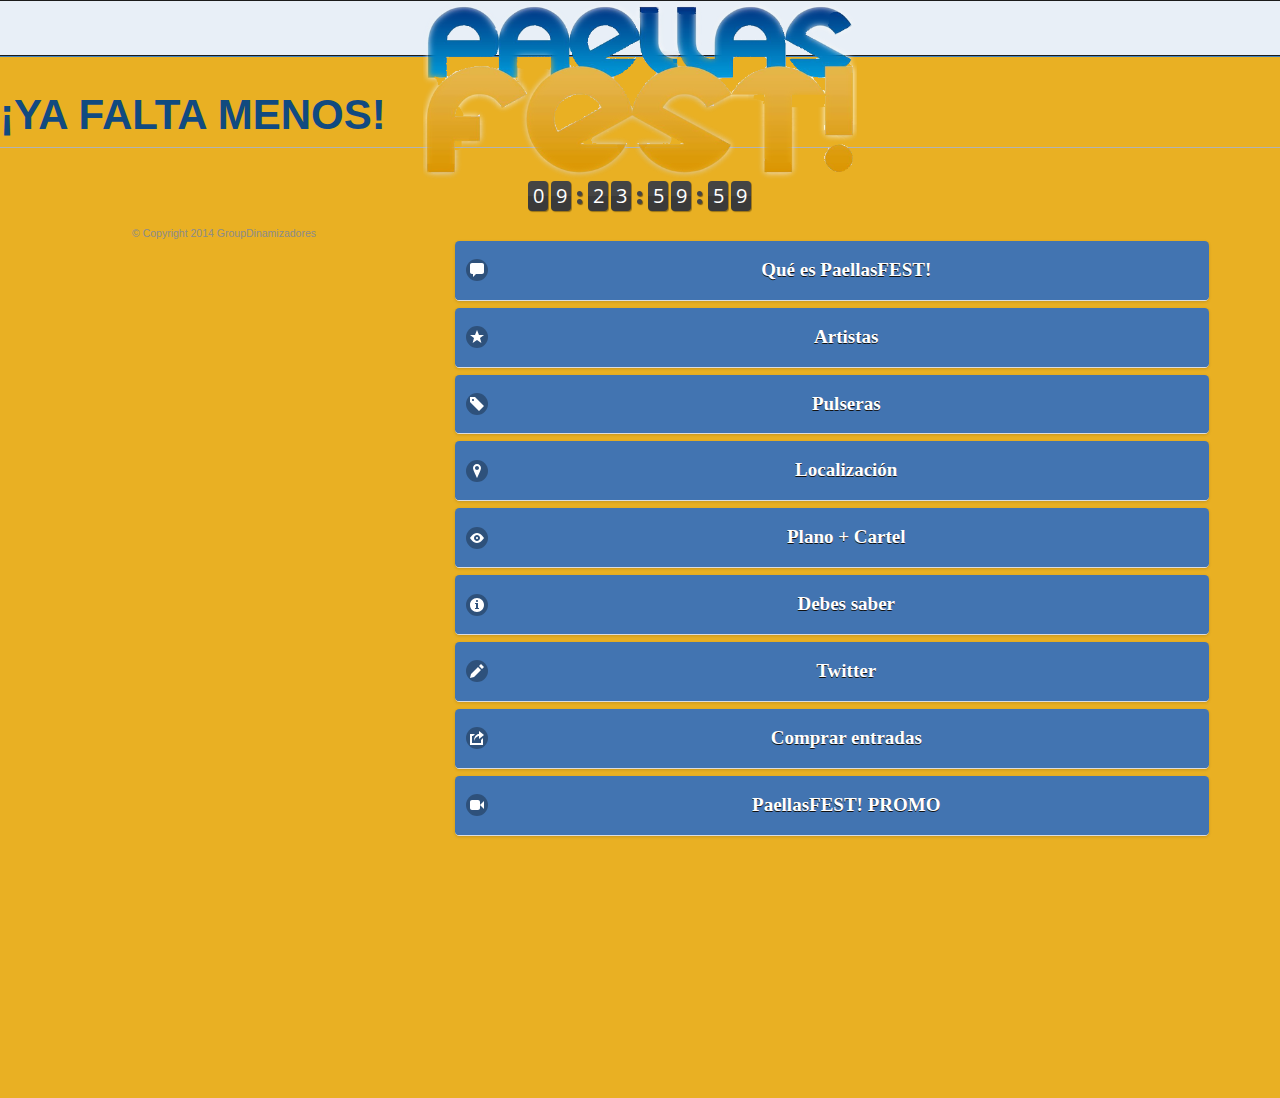
<file: assets/www/index.html>
﻿<!-- Copyright 2014 GroupDinamizadores-->
<!DOCTYPE HTML>
<html>
  <head>
  <meta charset="UTF-8">
    <meta http-equiv="Content-type" name="viewport" content="initial-scale=1.0, maximum-scale=1.0, user-scalable=1, width=device-width">
    <!-- <meta name="viewport" content="width=device-width, height=device-height, initial-scale=1, maximum-scale=3, user-scalable=1"> -->
    <title>PaellasFest!</title>

 	<link rel="stylesheet" href="jquery.mobile/jquery.mobile-1.4.2.min.css" />
	<link rel="stylesheet" href="index.css" /> 
	
	
	
    <script src="jquery.mobile/jquery-1.7.2.min"></script>
	<script src="jquery.mobile/jquery.mobile-1.4.2.js"></script>
	<script type="text/javascript" charset="utf-8" src="phonegap-1.4.1.js"></script>
	<script type="text/javascript" charset="utf-8" src="index.js"></script>
	
	<link rel="stylesheet" href="http://fonts.googleapis.com/css?family=Open+Sans+Condensed:300" />
    <link rel="stylesheet" href="assets/css/styles.css" />
    <link rel="stylesheet" href="assets/countdown/jquery.countdown.css" />
	<script src="assets/countdown/jquery.countdown.js"></script>
	<script src="assets/js/script.js"></script>
	

  
	<!-- CDN Respositories: For production, replace lines above with these uncommented minified versions -->
	<!-- <link rel="stylesheet" href="http://code.jquery.com/mobile/1.1.0/jquery.mobile-1.1.0.min.css" />-->
	<!-- <script src="http://code.jquery.com/jquery-1.7.2.min.js"></script>-->
	<!-- <script src="http://code.jquery.com/mobile/1.1.0/jquery.mobile-1.1.0.min.js"></script>-->
	<!-- Countdown dashboard end -->

						<script language="javascript" type="text/javascript">
							jQuery(document).ready(function() {
								$('#countdown_dashboard').countDown({
									targetDate: {
										'day': 		30,
										'month': 	4,
										'year': 	2014,
										'hour': 	10,
										'min': 		0,
										'sec': 		0
									}
								});
								
							});
						</script>
	</head>
  
  <body onload="init();">
  	<div data-role="page" id="home" class="type-interior" data-theme="e">
		<div data-role="header" data-theme="b" id="header">
			<!-- <h1><span style="color:#7AC5E1">Paellas<span style="color:#DC9908">FEST!</span></h1> -->
			<h1><img src="jquery.mobile/images/logoTopBarLetras.png" height="80%" width="35%"></h1>
		</div>
	
	<div data-role="content" data-theme="c">	
			
			<div class="ui-grid-a" >
			<h2>¡YA FALTA MENOS!</h2>
				<div id="countdown"></div>
			</div>
			
			
			<div class="content-primary">

					<div data-role="controlgroup" data-corners="true" data-theme="a" data-shadow="true">
						<a href="vista.html" data-role="button"  data-icon="comment" id="click-accelerometer" data-transition="slidefade" data-direction="reverse">Qué es PaellasFEST!</a>
						</div><div data-role="controlgroup" data-corners="true" data-theme="a" data-shadow="true">	
						<a href="vista2.html" data-role="button" data-icon="star" id="click-camera" data-transition="slidefade" data-direction="reverse">Artistas</a>
						</div><div data-role="controlgroup" data-corners="true" data-theme="a" data-shadow="true">
						<a href="vista3.html" data-role="button" data-icon="tag" id="click-capture" data-transition="slidefade" data-direction="reverse">Pulseras</a>
						</div><div data-role="controlgroup" data-corners="true" data-theme="a" data-shadow="true">
						<a href="vista4.html" data-role="button" data-icon="location" id="click-compass" data-transition="slidefade" data-direction="reverse">Localización</a>
						</div><div data-role="controlgroup" data-corners="true" data-theme="a" data-shadow="true">
						<a href="vista6.html" data-role="button" data-icon="eye" id="click-feed" data-transition="slidefade" data-direction="reverse">Plano + Cartel</a>
						</div><div data-role="controlgroup" data-corners="true" data-theme="a" data-shadow="true">
						<a href="vista5.html" data-role="button" data-icon="info" id="click-connection" data-transition="slidefade" data-direction="reverse">Debes saber</a>
						</div><div data-role="controlgroup" data-corners="true" data-theme="a" data-shadow="true">
						<a href="vista7.html" data-role="button" data-icon="edit" id="click-connection" data-transition="slidefade" data-direction="reverse">Twitter</a>
						</div><div data-role="controlgroup" data-corners="true" data-theme="a" data-shadow="true">
						<a href="http://profesionales.tivenkia.com/clientes/519/0/0/ea99e7db5211e49a35588e1ef2fbf6e5" data-role="button" data-icon="action" id="click-connection" data-transition="slidefade" data-direction="reverse">Comprar entradas</a>
						</div><div data-role="controlgroup" data-corners="true" data-theme="a" data-shadow="true">
						<a href="https://www.youtube.com/watch?v=yvikbhY2QTw" data-role="button" data-icon="video" id="click-connection" data-transition="slidefade" data-direction="reverse">PaellasFEST! PROMO</a>
					</div>

		</div>
		
			<div id="pie">
					
						<p id="copyright">&copy; Copyright 2014 GroupDinamizadores</p>
					</div>		    					
		
	</div>
		
  </body>
</html>
</file>
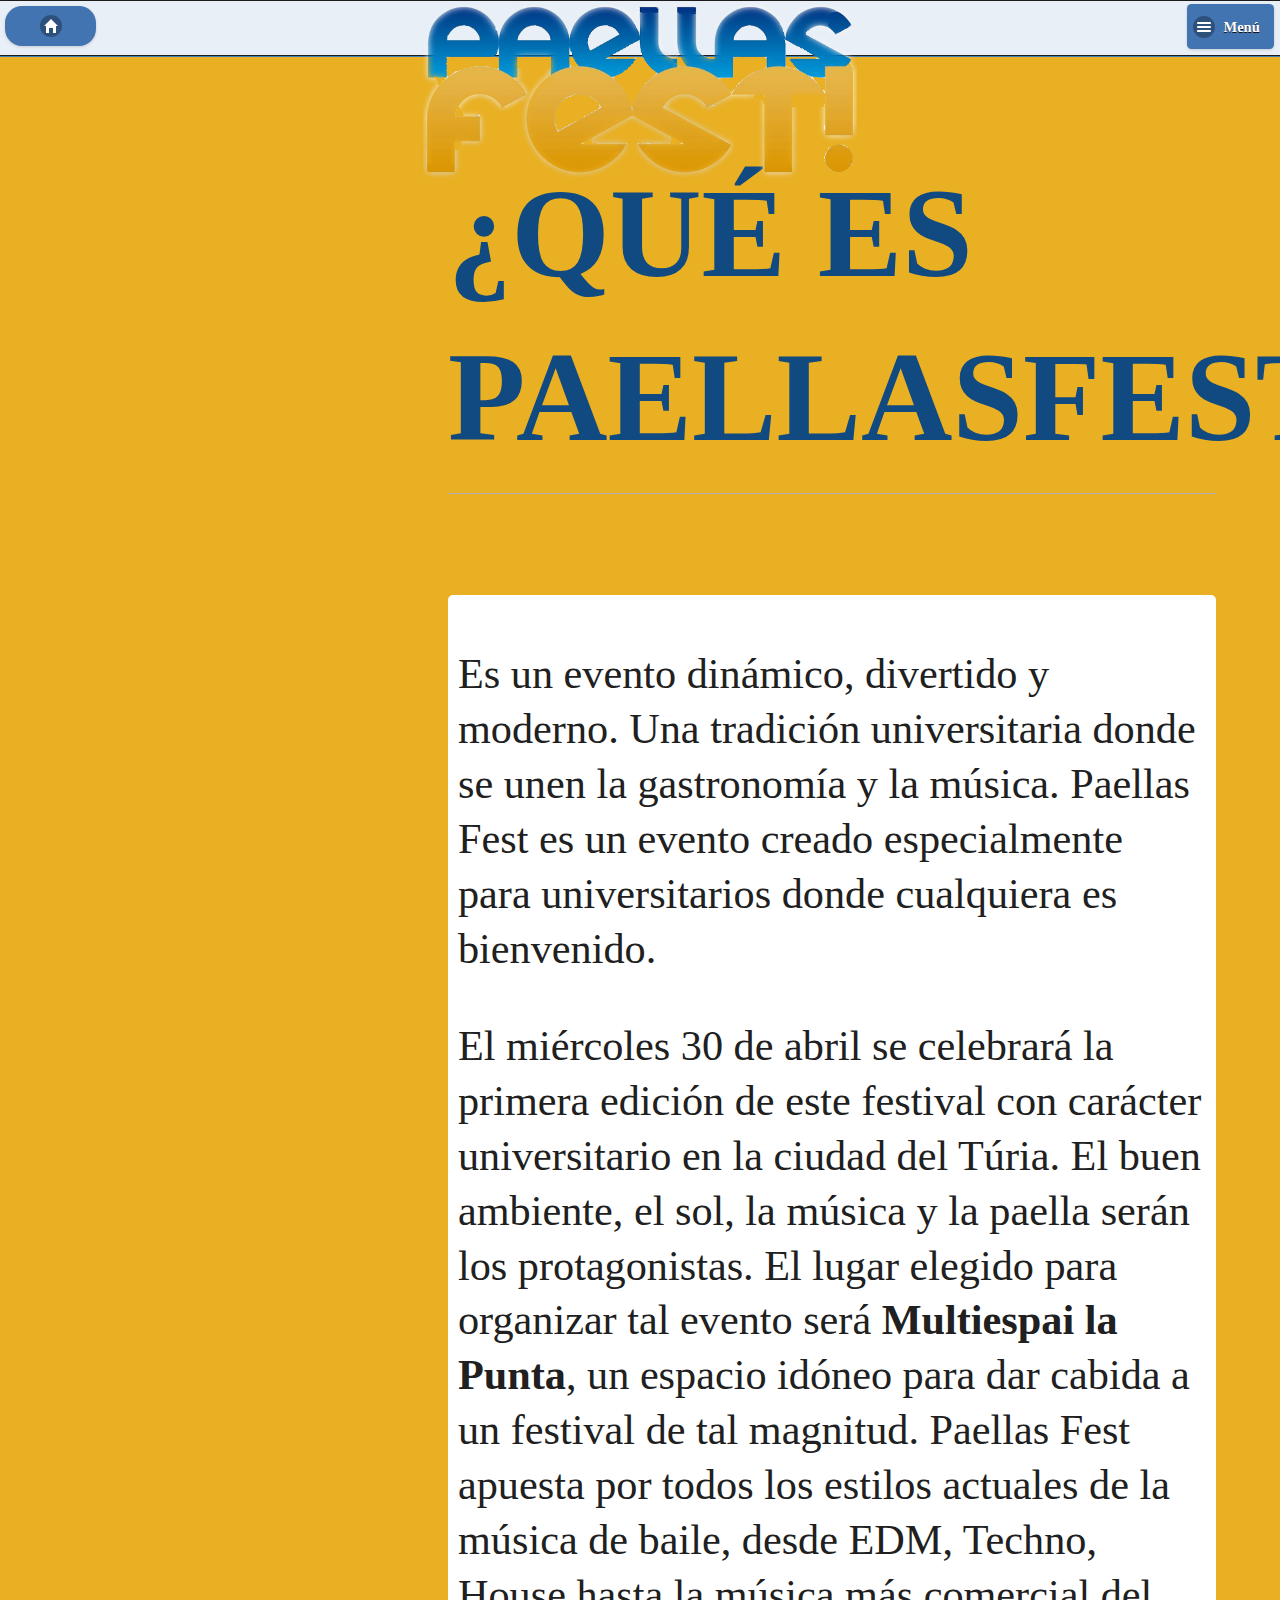
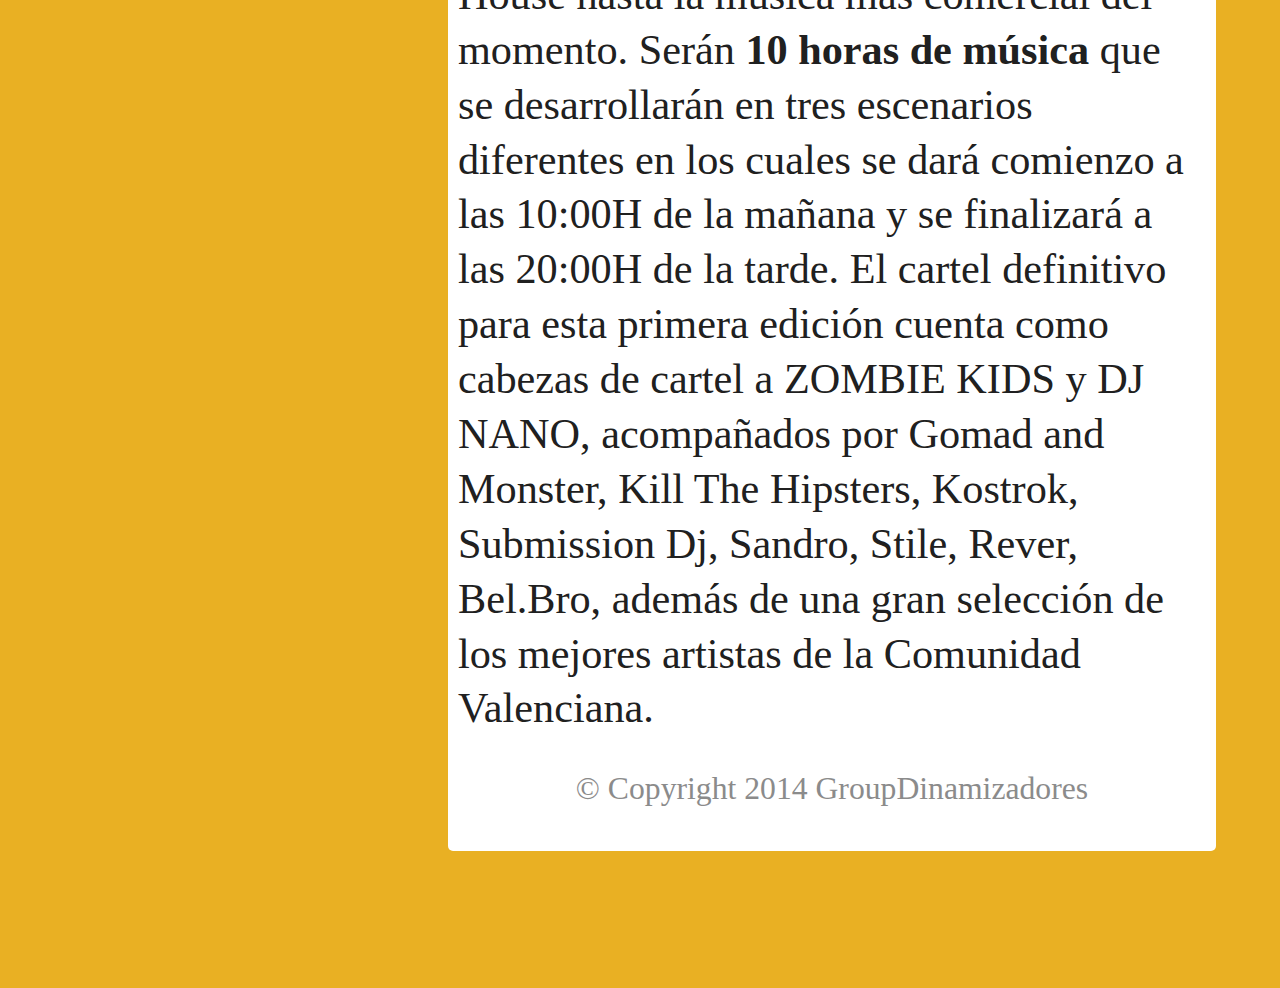
<file: assets/www/vista.html>
﻿<!-- Copyright 2014 GroupDinamizadores-->
<!DOCTYPE HTML>
<html>
  <head>
  <meta charset="UTF-8">
    <meta http-equiv="Content-type" name="viewport" content="initial-scale=1.0, maximum-scale=1.0, user-scalable=1, width=device-width">
    <meta name="viewport" content="width=device-width, height=device-height, initial-scale=1, maximum-scale=3, user-scalable=1">
    <title>PaellasFest!</title>

 	<link rel="stylesheet" href="jquery.mobile/jquery.mobile-1.4.2.min.css" />
	<link rel="stylesheet" href="index.css" /> 

    <script src="jquery.mobile/jquery-1.7.2.min"></script>
	<script src="jquery.mobile/jquery.mobile-1.4.2.js"></script>
	<script type="text/javascript" charset="utf-8" src="phonegap-1.4.1.js"></script>
	<script type="text/javascript" charset="utf-8" src="index.js"></script>
  
	</head>
  <body onload="init();">
	<div data-role="page" id="home" class="type-interior" data-theme="e">
		<div data-role="header" data-theme="b" id="header">
		<h1><img src="jquery.mobile/images/logoTopBarLetras.png" height="80%" width="35%"></h1>
			<!-- <h1><span style="color:#7AC5E1">Paellas<span style="color:#DC9908">FEST!</span></h1> -->
			<a href="index.html" data-icon="home" data-iconpos="notext" id="intro" class="ui-btn-left">intro</a>
			<a href="#navpanel" data-icon="bars" data-iconpos="left" id="bars-button" class="ui-btn-right">Menú</a>
		</div>
		
		<div data-role="content" data-theme="c">			
			<div class="content-secondary">
				
			</div>	
			
			<div data-role="panel" id="navpanel" data-theme="b" data-display="overlay" data-position="right">
						<div data-role="controlgroup" data-corners="false">
						<a href="vista.html" data-role="button"  data-icon="comment" id="click-accelerometer" data-transition="slidefade" data-direction="reverse">Qué es PaellasFEST!</a>
						<a href="vista2.html" data-role="button" data-icon="star" id="click-camera" data-transition="slidefade" data-direction="reverse">Artistas</a>
						<a href="vista3.html" data-role="button" data-icon="tag" id="click-capture" data-transition="slidefade" data-direction="reverse">Pulseras</a>
						<a href="vista4.html" data-role="button" data-icon="location" id="click-compass" data-transition="slidefade" data-direction="reverse">Localización</a>
						<a href="vista6.html" data-role="button" data-icon="eye" id="click-feed" data-transition="slidefade" data-direction="reverse">Plano + Cartel</a>
						<a href="vista5.html" data-role="button" data-icon="info" id="click-connection" data-transition="slidefade" data-direction="reverse">Debes saber</a>
						<a href="vista7.html" data-role="button" data-icon="edit" id="click-connection" data-transition="slidefade" data-direction="reverse">Twitter</a>
						<a href="http://profesionales.tivenkia.com/clientes/519/0/0/ea99e7db5211e49a35588e1ef2fbf6e5" data-role="button" data-icon="action" id="click-connection" data-transition="slidefade" data-direction="reverse">Comprar entradas</a>
						<a href="https://www.youtube.com/watch?v=yvikbhY2QTw" data-role="button" data-icon="video" id="click-connection" data-transition="slidefade" data-direction="reverse">PaellasFEST! PROMO</a>
					</div>
		</div>
		

			<div class="content-primary">

				<div class="api-div" id="api-accelerometer">
					<h2>¿QUÉ ES PAELLASFEST!?</h2>

					<div class="cuadro-blanco">	
						<p>Es un evento dinámico, divertido y moderno. Una tradición universitaria donde se
						unen la gastronomía y la música. Paellas Fest es un evento creado especialmente para 
						universitarios donde cualquiera es bienvenido. </p>
						
						El miércoles 30 de abril se celebrará la primera edición de este festival con carácter 
						universitario en la ciudad del Túria. 
						El buen ambiente, el sol, la música y la paella serán los protagonistas.
						El lugar elegido para organizar tal evento será <b>Multiespai la Punta</b>, un espacio idóneo 
						para dar cabida a un festival de tal magnitud. Paellas Fest apuesta por todos los estilos 
						actuales de la música de baile, desde EDM, Techno, House hasta la música más 
						comercial del momento.
						Serán <b>10 horas de música</b> que se desarrollarán en tres escenarios diferentes en los cuales 
						se dará comienzo a las 10:00H de la mañana y se finalizará a las 20:00H de la tarde.
						El cartel definitivo para esta primera edición cuenta como cabezas de cartel a <span class="cabezascartel">ZOMBIE 
						KIDS y DJ NANO</span>, acompañados por Gomad and Monster, Kill The Hipsters, 
						Kostrok, Submission Dj, Sandro, Stile, Rever, Bel.Bro, además de una gran 
						selección de los mejores artistas de la Comunidad Valenciana.
							
						<div id="pie">
							<p id="copyright">&copy; Copyright 2014 GroupDinamizadores</p>
						</div>
					</div>
				</div>

				</div>

  </body>
  </html>
</file>
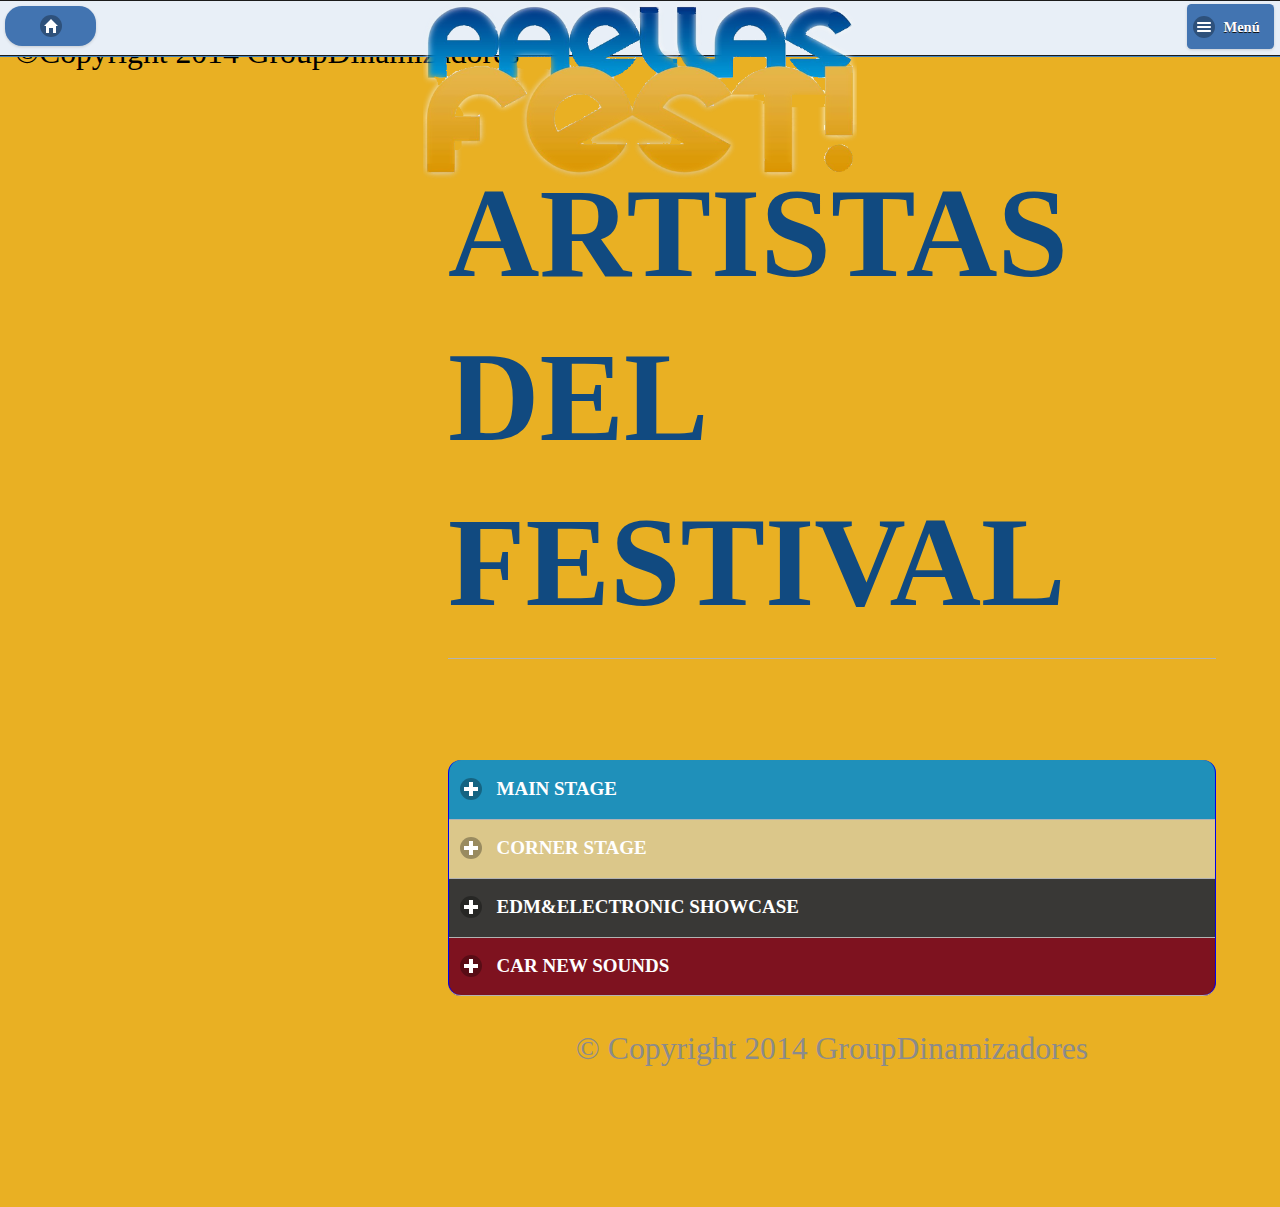
<file: assets/www/vista2.html>
﻿<!-- Copyright 2014 GroupDinamizadores-->
<!DOCTYPE HTML>
<html>
  <head>
  <meta charset="UTF-8">
    <meta http-equiv="Content-type" name="viewport" content="initial-scale=1.0, maximum-scale=1.0, user-scalable=1, width=device-width">
    <meta name="viewport" content="width=device-width, height=device-height, initial-scale=1, maximum-scale=3, user-scalable=1">
    <title>PaellasFest!</title>

 	<link rel="stylesheet" href="jquery.mobile/jquery.mobile-1.4.2.min.css" />
	<link rel="stylesheet" href="index.css" /> 

    <script src="jquery.mobile/jquery-1.7.2.min"></script>
	<script src="jquery.mobile/jquery.mobile-1.4.2.js"></script>
	<script type="text/javascript" charset="utf-8" src="phonegap-1.4.1.js"></script>
	<script type="text/javascript" charset="utf-8" src="index.js"></script>
  
	<!-- CDN Respositories: For production, replace lines above with these uncommented minified versions -->
	<!-- <link rel="stylesheet" href="http://code.jquery.com/mobile/1.1.0/jquery.mobile-1.1.0.min.css" />-->
	<!-- <script src="http://code.jquery.com/jquery-1.7.2.min.js"></script>-->
	<!-- <script src="http://code.jquery.com/mobile/1.1.0/jquery.mobile-1.1.0.min.js"></script>-->
	</head>
  <body onload="init();">
	<div data-role="page" id="home" class="type-interior" data-theme="e">
		<div data-role="header" data-theme="b" id="header">
			<h1><img src="jquery.mobile/images/logoTopBarLetras.png" height="80%" width="35%"></h1>
			<!-- <h1><span style="color:#7AC5E1">Paellas<span style="color:#DC9908">FEST!</span></h1> -->
			<a href="index.html" data-icon="home" data-iconpos="notext" id="intro" class="ui-btn-left">intro</a>
			<a href="#navpanel" data-icon="bars" data-iconpos="left" id="bars-button" class="ui-btn-right">Menú</a>
		</div>
		
		<div data-role="content" data-theme="c">			
			<div class="content-secondary">
				
			</div>	
			
			<div data-role="panel" id="navpanel" data-theme="b" data-display="overlay" data-position="right">
					<div data-role="controlgroup" data-corners="false">
						<a href="vista.html" data-role="button"  data-icon="comment" id="click-accelerometer" data-transition="slidefade" data-direction="reverse">Qué es PaellasFEST!</a>
						<a href="vista2.html" data-role="button" data-icon="star" id="click-camera" data-transition="slidefade" data-direction="reverse">Artistas</a>
						<a href="vista3.html" data-role="button" data-icon="tag" id="click-capture" data-transition="slidefade" data-direction="reverse">Pulseras</a>
						<a href="vista4.html" data-role="button" data-icon="location" id="click-compass" data-transition="slidefade" data-direction="reverse">Localización</a>
						<a href="vista6.html" data-role="button" data-icon="eye" id="click-feed" data-transition="slidefade" data-direction="reverse">Plano + Cartel</a>
						<a href="vista5.html" data-role="button" data-icon="info" id="click-connection" data-transition="slidefade" data-direction="reverse">Debes saber</a>
						<a href="vista7.html" data-role="button" data-icon="edit" id="click-connection" data-transition="slidefade" data-direction="reverse">Twitter</a>
						<a href="http://profesionales.tivenkia.com/clientes/519/0/0/ea99e7db5211e49a35588e1ef2fbf6e5" data-role="button" data-icon="action" id="click-connection" data-transition="slidefade" data-direction="reverse">Comprar entradas</a>
						<a href="https://www.youtube.com/watch?v=yvikbhY2QTw" data-role="button" data-icon="video" id="click-connection" data-transition="slidefade" data-direction="reverse">PaellasFEST! PROMO</a>
					</div>
		</div>

			<div class="content-primary">

				<div class="api-div" id="api-camera">
					<h2>ARTISTAS DEL FESTIVAL</h2>
					
					<div data-role="collapsibleset" >
						<div data-role="collapsible" class="mainstage" >
							<h2><span style="color:white;">MAIN STAGE</span></h2>
							<ul data-role="listview" data-icon="info" data-theme="a">
								<li>
									<a href="#">
									<img src="jquery.mobile/images/main stage/THEZOMBIEKIDS.jpg">
									<h3>The Zombie Kids</h3>
									<p>Estilo: Dubstep</p>
									</a>
								</li>
							</ul>
							<ul data-role="listview" data-icon="info" data-theme="a">
								<li>
									<a href="#">
									<img src="jquery.mobile/images/main stage/DJNANO.jpg">
									<h3>DJ Nano</h3>
									<p>Estilo: Tecno-House</p>
									</a>
								</li>
							</ul>
							<ul data-role="listview" data-icon="info" data-theme="a">
								<li>
									<a href="#">
									<img src="jquery.mobile/images/main stage/GOMAD&MONSTER.jpg">
									<h3>Gomad&amp;Monster</h3>
									<p>Estilo: Dubstep</p>
									</a>
								</li>
							</ul>
							<ul data-role="listview" data-icon="info" data-theme="a">
								<li>
									<a href="#">
									<img src="jquery.mobile/images/main stage/KILLTHEHIPSTERS.jpg">
									<h3>Kill The Hipsters</h3>
									<p>Estilo: Electro-House</p>
									</a>
								</li>
							</ul>
							<ul data-role="listview" data-icon="info" data-theme="a">
								<li>
									<a href="#">
									<img src="jquery.mobile/images/main stage/KOSTROK-B.jpg">
									<h3>Kostrok</h3>
									<p>Estilo: Progressive House</p>
									</a>
								</li>
							</ul>
							<ul data-role="listview" data-icon="info" data-theme="a">
								<li>
									<a href="#">
									<img src="jquery.mobile/images/main stage/SUBMISSIONDJ.jpg">
									<h3>Submission DJ</h3>
									<p>Estilo: EDM</p>
									</a>
								</li>
							</ul>
							<ul data-role="listview" data-icon="info" data-theme="a">
								<li>
									<a href="#">
									<img src="jquery.mobile/images/main stage/SANDRO-B.jpg">
									<h3>Sandro</h3>
									<p>Estilo: EDM</p>
									</a>
								</li>
							</ul>
							<ul data-role="listview" data-icon="info" data-theme="a">
								<li>
									<a href="#">
									<img src="jquery.mobile/images/main stage/STILE.jpg">
									<h3>Stile</h3>
									<p>Estilo: EDM</p>
									</a>
								</li>
							</ul>
							<ul data-role="listview" data-icon="info" data-theme="a">
								<li>
									<a href="#">
									<img src="jquery.mobile/images/main stage/REVERDJ.jpg">
									<h3>Rever</h3>
									<p>Estilo: EDM</p>
									</a>
								</li>
							</ul>
							<ul data-role="listview" data-icon="info" data-theme="a">
								<li>
									<a href="#">
									<img src="jquery.mobile/images/main stage/HANGOVERSDJ.jpg">
									<h3>Hangovers</h3>
									<p>Estilo: EDM Comercial</p>
									</a>
								</li>
							</ul>
							<ul data-role="listview" data-icon="info" data-theme="a">
								<li>
									<a href="#">
									<img src="jquery.mobile/images/main stage/BRIAN VAN ANDEL.jpg">
									<h3>Brian Van Andel</h3>
									<p>Estilo: EDM Comercial</p>
									</a>
								</li>
							</ul>
						</div>
						<div data-role="collapsible" class="cornerstage">
							<h2><span style="color:white;">CORNER STAGE</span></h2>
							<ul data-role="listview" data-icon="info" data-theme="a">
								<li>
									<a href="#">
									<img src="jquery.mobile/images/corner stage/LORYMONEY.jpg">
									<h3>Lory Money</h3>
									<p>Estilo: Speaker</p>
									</a>
								</li>
							</ul>
							<ul data-role="listview" data-icon="info" data-theme="a">
								<li>
									<a href="#">
									<img src="jquery.mobile/images/corner stage/MIGUEPACHANGA.jpg">
									<h3>Migue Pachanga</h3>
									<p>Estilo: Pachanga</p>
									</a>
								</li>
							</ul>
							<ul data-role="listview" data-icon="info" data-theme="a">
								<li>
									<a href="#">
									<img src="jquery.mobile/images/corner stage/GERMANSALAZAR.jpg">
									<h3>German Salazar</h3>
									<p>Estilo: Musica Comercial</p>
									</a>
								</li>
							</ul>
							<ul data-role="listview" data-icon="info" data-theme="a">
								<li>
									<a href="#">
									<img src="jquery.mobile/images/corner stage/FERCHOENERGY.jpg">
									<h3>Fercho Energy</h3>
									<p>Estilo: Comercial</p>
									</a>
								</li>
							</ul>
							<ul data-role="listview" data-icon="info" data-theme="a">
								<li>
									<a href="#">
									<img src="jquery.mobile/images/corner stage/DJANGEL.jpg">
									<h3>DJ Angel</h3>
									<p>Estilo: Comercial</p>
									</a>
								</li>
							</ul>
							<ul data-role="listview" data-icon="info" data-theme="a">
								<li>
									<a href="#">
									<img src="jquery.mobile/images/corner stage/DJANGEL.jpg">
									<h3>Peter Loohan Piqueras</h3>
									<p>Estilo: Pachanga</p>
									</a>
								</li>
							</ul>
						</div>
						<div data-role="collapsible" class="edm">
							<h2><span style="color:white;">EDM&amp;ELECTRONIC SHOWCASE</span></h2>
							<ul data-role="listview" data-icon="info" data-theme="a">
								<li>
									<a href="#">
									<img src="jquery.mobile/images/edm&electronic/BELBRO.jpeg">
									<h3>Bel.Bro</h3>
									<p>Estilo: TecHouse/Tecno</p>
									</a>
								</li>
							</ul>
							<ul data-role="listview" data-icon="info" data-theme="a">
								<li>
									<a href="#">
									<img src="jquery.mobile/images/edm&electronic/AARON GEHRIG.jpg">
									<h3>Aaron Gehrig</h3>
									<p>Estilo: TecHouse/Tecno</p>
									</a>
								</li>
							</ul>
							<ul data-role="listview" data-icon="info" data-theme="a">
								<li>
									<a href="#">
									<img src="jquery.mobile/images/edm&electronic/RECHO.jpg">
									<h3>Recho</h3>
									<p>Estilo: EDM</p>
									</a>
								</li>
							</ul>
							<ul data-role="listview" data-icon="info" data-theme="a">
								<li>
									<a href="#">
									<img src="jquery.mobile/images/edm&electronic/BLUEDUCKS.jpg">
									<h3>Blueducks</h3>
									<p>Estilo: EDM</p>
									</a>
								</li>
							</ul>
							<ul data-role="listview" data-icon="info" data-theme="a">
								<li>
									<a href="#">
									<img src="jquery.mobile/images/edm&electronic/HOODKID.jpg">
									<h3>Hoodkid</h3>
									<p>Estilo: EDM</p>
									</a>
								</li>
							</ul>
							<ul data-role="listview" data-icon="info" data-theme="a">
								<li>
									<a href="#">
									<img src="jquery.mobile/images/edm&electronic/RAULALTALAGUERRI.jpg">
									<h3>Raul Altalaguerri</h3>
									<p>Estilo: EDM</p>
									</a>
								</li>
							</ul>
							<ul data-role="listview" data-icon="info" data-theme="a">
								<li>
									<a href="#">
									<img src="jquery.mobile/images/edm&electronic/BITTENNIPLES.jpg">
									<h3>Bitten Nipples</h3>
									<p>Estilo: EDM</p>
									</a>
								</li>
							</ul>
						</div>
						<div data-role="collapsible" class="undergroundcar">
							<h2><span style="color:white;">CAR NEW SOUNDS</span></h2>
							<ul data-role="listview" data-icon="info" data-theme="a">
								<li>
									<a href="#">
									<img src="jquery.mobile/images/underground car/ANIMALDISASTER.jpg">
									<h3>Animal Disaster</h3>
									<p>Estilo: EDM</p>
									</a>
								</li>
							</ul>
							<ul data-role="listview" data-icon="info" data-theme="a">
								<li>
									<a href="#">
									<img src="jquery.mobile/images/underground car/B2B 3HANDED.jpg">
									<h3>3Handed</h3>
									<p>Estilo: EDM</p>
									</a>
								</li>
							</ul>
							<ul data-role="listview" data-icon="info" data-theme="a">
								<li>
									<a href="#">
									<img src="jquery.mobile/images/underground car/ALEXANDER RISE.jpg">
									<h3>Alexandre Rise</h3>
									<p>Estilo: EDM</p>
									</a>
								</li>
							</ul>
							<ul data-role="listview" data-icon="info" data-theme="a">
								<li>
									<a href="#">
									<img src="jquery.mobile/images/underground car/HERBI.jpg">
									<h3>Herbi</h3>
									<p>Estilo: EDM</p>
									</a>
								</li>
							</ul>
							<ul data-role="listview" data-icon="info" data-theme="a">
								<li>
									<a href="#">
									<img src="jquery.mobile/images/underground car/CARLMIKE.jpeg">
									<h3>Carl Mike</h3>
									<p>Estilo: EDM</p>
									</a>
								</li>
							</ul>
							<ul data-role="listview" data-icon="info" data-theme="a">
								<li>
									<a href="#">
									<img src="jquery.mobile/images/underground car/IVANHERRERA.jpg">
									<h3>Ivan Herrera</h3>
									<p>Estilo: EDM</p>
									</a>
								</li>
							</ul>
							<ul data-role="listview" data-icon="info" data-theme="a">
								<li>
									<a href="#">
									<img src="jquery.mobile/images/underground car/IDIEM.jpg">
									<h3>Idiem</h3>
									<p>Estilo: EDM</p>
									</a>
								</li>
							</ul>
							<ul data-role="listview" data-icon="info" data-theme="a">
								<li>
									<a href="#">
									<img src="jquery.mobile/images/underground car/ANTIYOUTH.jpg">
									<h3>Antiyouth</h3>
									<p>Estilo: EDM</p>
									</a>
								</li>
							</ul>
							<ul data-role="listview" data-icon="info" data-theme="a">
								<li>
									<a href="#">
									<img src="jquery.mobile/images/underground car/LLORET.jpg">
									<h3>Lloret</h3>
									<p>Estilo: EDM</p>
									</a>
								</li>
							</ul>
						</div>
					</div>
	
				<div id="pie">
						<p id="copyright">&copy; Copyright 2014 GroupDinamizadores</p>
					</div>		  
				</div>

				
				
				</div>
				</div>

			</div>
	<div data-role="footer" data-position="fixed" class="footer-docs" data-theme="b">
		<p>&copy;Copyright 2014 GroupDinamizadores</p>
	</div>
  </body>
  </html>
</file>
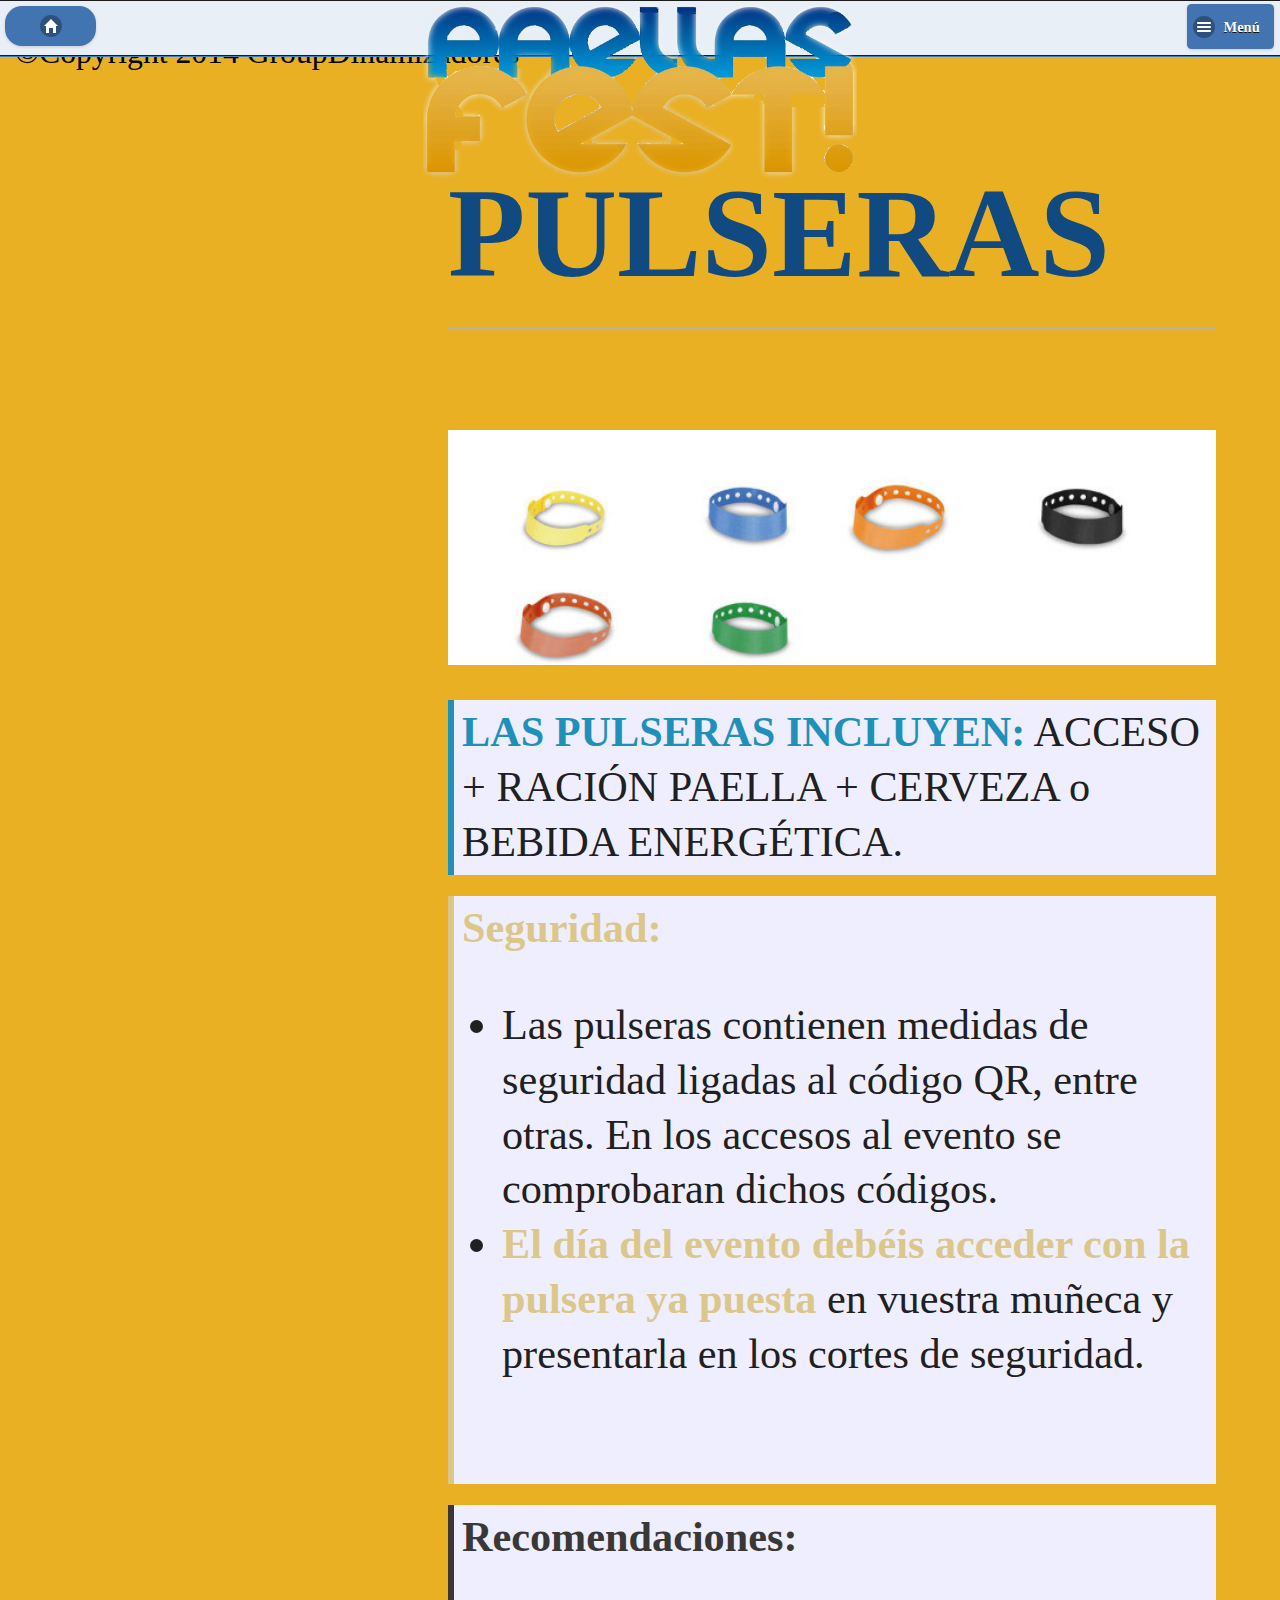
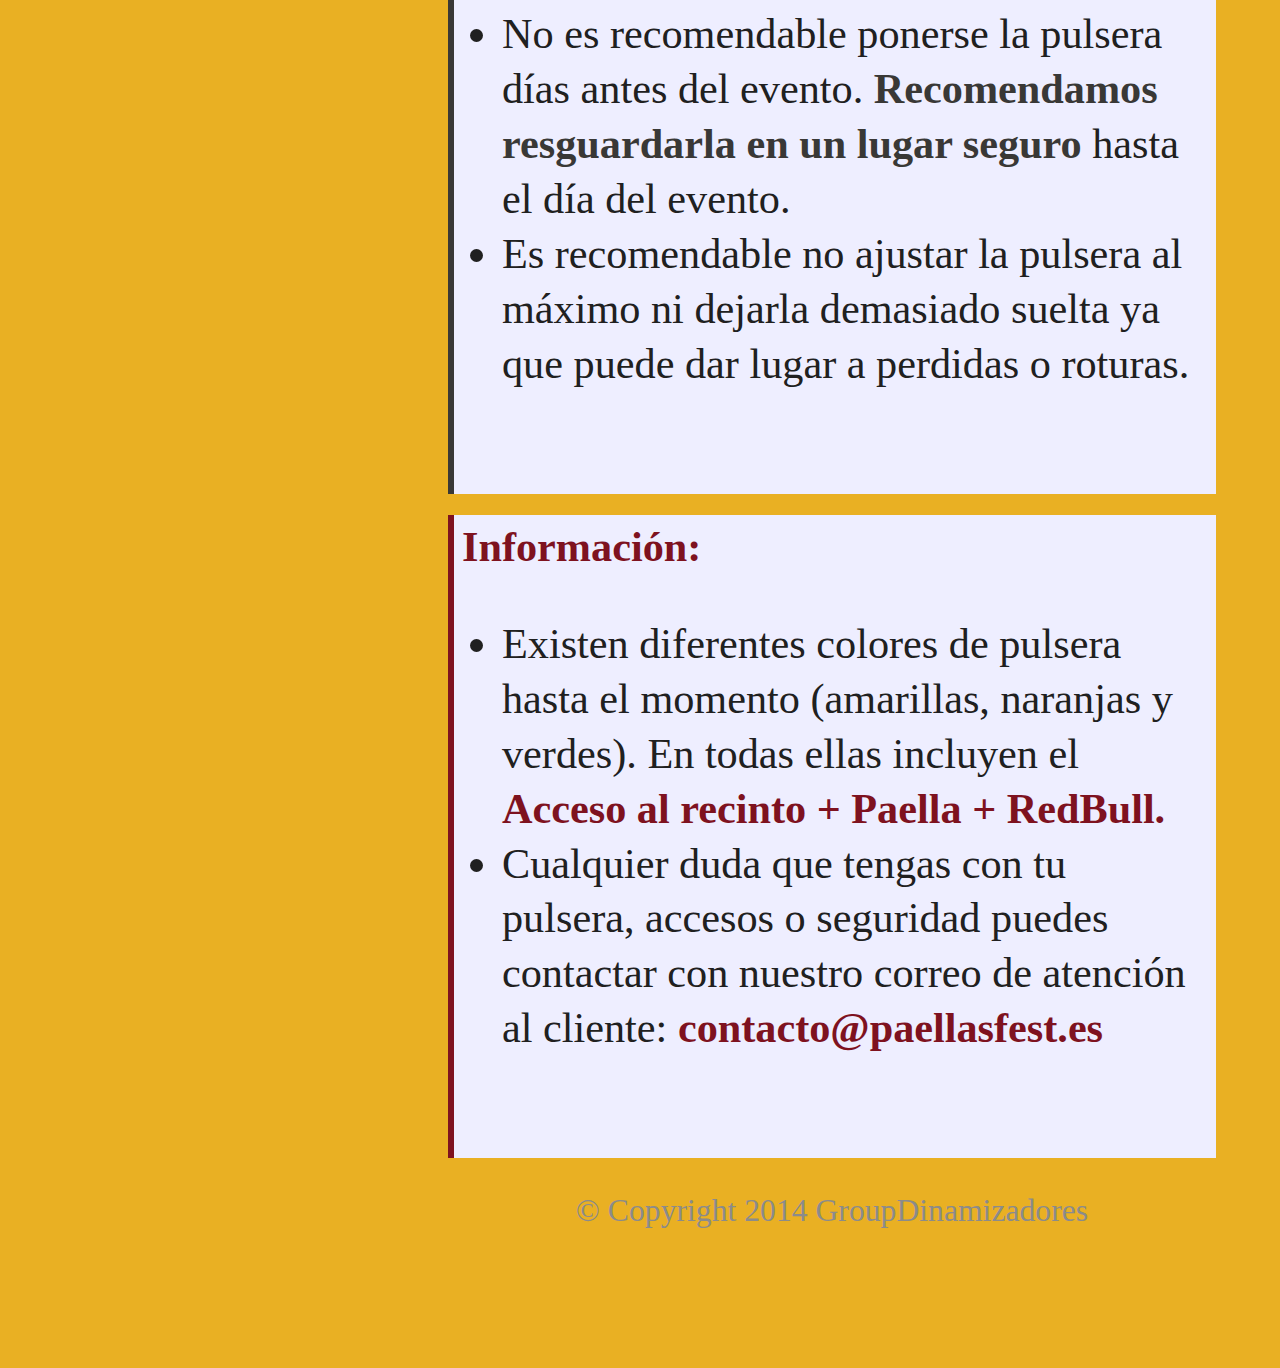
<file: assets/www/vista3.html>
﻿<!-- Copyright 2014 GroupDinamizadores-->
<!DOCTYPE HTML>
<html>
 <head>
 <meta charset="UTF-8">
    <meta http-equiv="Content-type" name="viewport" content="initial-scale=1.0, maximum-scale=1.0, user-scalable=1, width=device-width">
    <meta name="viewport" content="width=device-width, height=device-height, initial-scale=1, maximum-scale=3, user-scalable=1">
    <title>PaellasFest!</title>

 	<link rel="stylesheet" href="jquery.mobile/jquery.mobile-1.4.2.min.css" />
	<link rel="stylesheet" href="index.css" /> 

    <script src="jquery.mobile/jquery-1.7.2.min"></script>
	<script src="jquery.mobile/jquery.mobile-1.4.2.js"></script>
	<script type="text/javascript" charset="utf-8" src="phonegap-1.4.1.js"></script>
	<script type="text/javascript" charset="utf-8" src="index.js"></script>
  
	<!-- CDN Respositories: For production, replace lines above with these uncommented minified versions -->
	<!-- <link rel="stylesheet" href="http://code.jquery.com/mobile/1.1.0/jquery.mobile-1.1.0.min.css" />-->
	<!-- <script src="http://code.jquery.com/jquery-1.7.2.min.js"></script>-->
	<!-- <script src="http://code.jquery.com/mobile/1.1.0/jquery.mobile-1.1.0.min.js"></script>-->
	</head>
  <body onload="init();">
	<div data-role="page" id="home" class="type-interior" data-theme="e">
		<div data-role="header" data-theme="b" id="header">
			<h1><img src="jquery.mobile/images/logoTopBarLetras.png" height="80%" width="35%"></h1>
			<!-- <h1><span style="color:#7AC5E1">Paellas<span style="color:#DC9908">FEST!</span></h1> -->
			<a href="index.html" data-icon="home" data-iconpos="notext" id="intro" class="ui-btn-left">intro</a>
			<a href="#navpanel" data-icon="bars" data-iconpos="left" id="bars-button" class="ui-btn-right">Menú</a>
		</div>
		
		<div data-role="content" data-theme="c">			
			<div class="content-secondary">
				
			</div>	
			
			<div data-role="panel" id="navpanel" data-theme="b" data-display="overlay" data-position="right">
					<div data-role="controlgroup" data-corners="false">
						<a href="vista.html" data-role="button"  data-icon="comment" id="click-accelerometer" data-transition="slidefade" data-direction="reverse">Qué es PaellasFEST!</a>
						<a href="vista2.html" data-role="button" data-icon="star" id="click-camera" data-transition="slidefade" data-direction="reverse">Artistas</a>
						<a href="vista3.html" data-role="button" data-icon="tag" id="click-capture" data-transition="slidefade" data-direction="reverse">Pulseras</a>
						<a href="vista4.html" data-role="button" data-icon="location" id="click-compass" data-transition="slidefade" data-direction="reverse">Localización</a>
						<a href="vista6.html" data-role="button" data-icon="eye" id="click-feed" data-transition="slidefade" data-direction="reverse">Plano + Cartel</a>
						<a href="vista5.html" data-role="button" data-icon="info" id="click-connection" data-transition="slidefade" data-direction="reverse">Debes saber</a>
						<a href="vista7.html" data-role="button" data-icon="edit" id="click-connection" data-transition="slidefade" data-direction="reverse">Twitter</a>
						<a href="http://profesionales.tivenkia.com/clientes/519/0/0/ea99e7db5211e49a35588e1ef2fbf6e5" data-role="button" data-icon="action" id="click-connection" data-transition="slidefade" data-direction="reverse">Comprar entradas</a>
						<a href="https://www.youtube.com/watch?v=yvikbhY2QTw" data-role="button" data-icon="video" id="click-connection" data-transition="slidefade" data-direction="reverse">PaellasFEST! PROMO</a>
					</div>
		</div>

			<div class="content-primary">

				<div class="api-div" id="api-camera">
					<h2>PULSERAS</h2>
					<img src= "jquery.mobile/images/pulseras_info.jpg" width="100%" height="100%">
					<h4 class="help"><b>LAS PULSERAS INCLUYEN:</b> ACCESO + RACIÓN PAELLA + CERVEZA o BEBIDA ENERGÉTICA.<br/></h4>
					<h4 class="help2"><b>Seguridad:</b> 
						<ul>
							<li>
								Las pulseras contienen medidas de seguridad ligadas al código QR, entre otras.
								En los accesos al evento se comprobaran dichos códigos.
							</li>
							<li>
								<b>El día del evento debéis acceder con la pulsera ya puesta</b> en vuestra muñeca
								y presentarla en los cortes de seguridad.
							</li>
						</ul>
						<br/>
					</h4>
					<h4 class="help3"><b>Recomendaciones:</b> 
						<ul>
							<li>
								No es recomendable ponerse la pulsera días antes del evento.
								<b>Recomendamos resguardarla en un lugar seguro</b> hasta el día del evento.
							</li>
							<li>
								Es recomendable no ajustar la pulsera al máximo ni dejarla demasiado suelta ya que puede dar lugar a perdidas o roturas.
							</li>
						</ul>
						<br/>
					</h4>
					<h4 class="help4"><b>Información:</b> 
						<ul>
							<li>
								Existen diferentes colores de pulsera hasta el momento (amarillas, naranjas y verdes).
								En todas ellas incluyen el <b>Acceso al recinto + Paella + RedBull.</b>
							</li>
							<li>
								Cualquier duda que tengas con tu pulsera, accesos o seguridad puedes contactar con nuestro correo de atención al cliente: <b>contacto@paellasfest.es</b>
							</li>
						</ul>
						<br/>
					</h4>
				<div id="pie">
						<p id="copyright">&copy; Copyright 2014 GroupDinamizadores</p>
					</div>		  
				</div>

				</div>
				</div>

			</div>
	
	<div data-role="footer" data-position="fixed" class="footer-docs" data-theme="b">
		<p>&copy;Copyright 2014 GroupDinamizadores</p>
	</div>
  </body>
  </html>
</file>
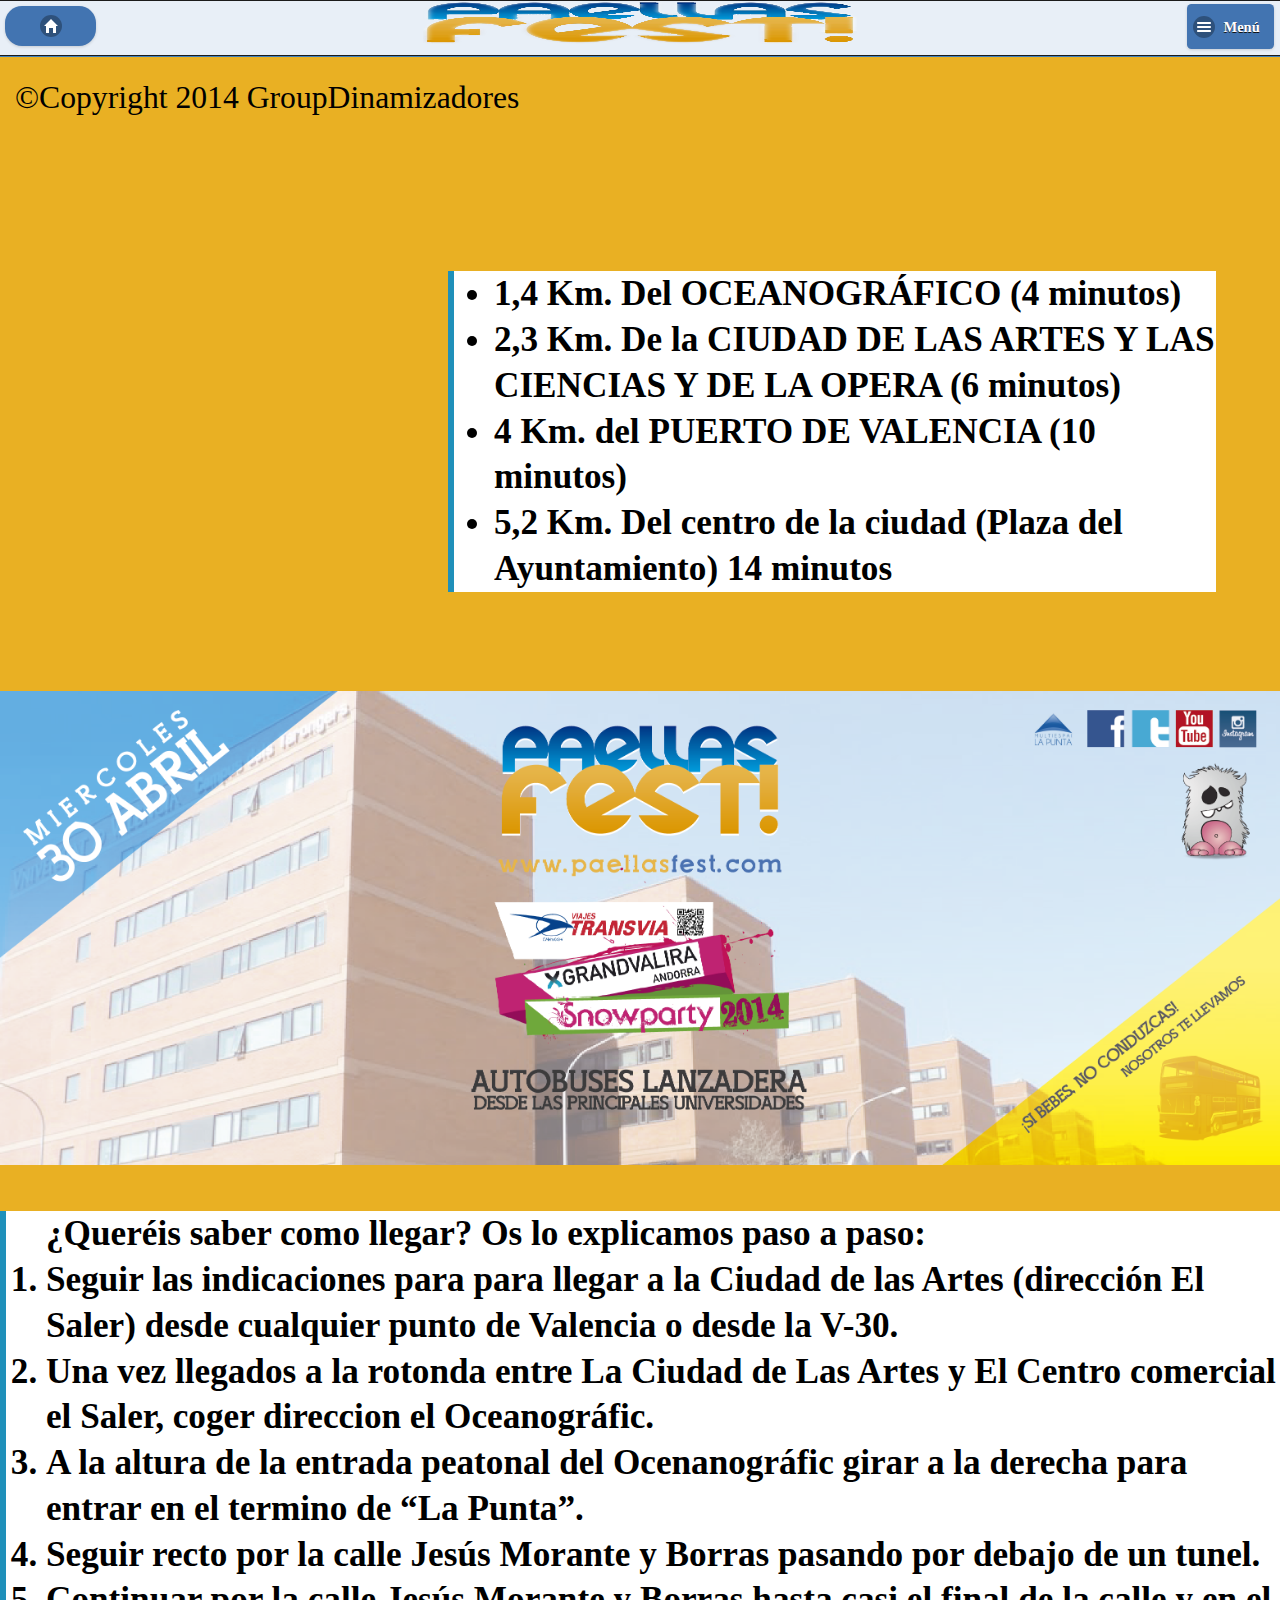
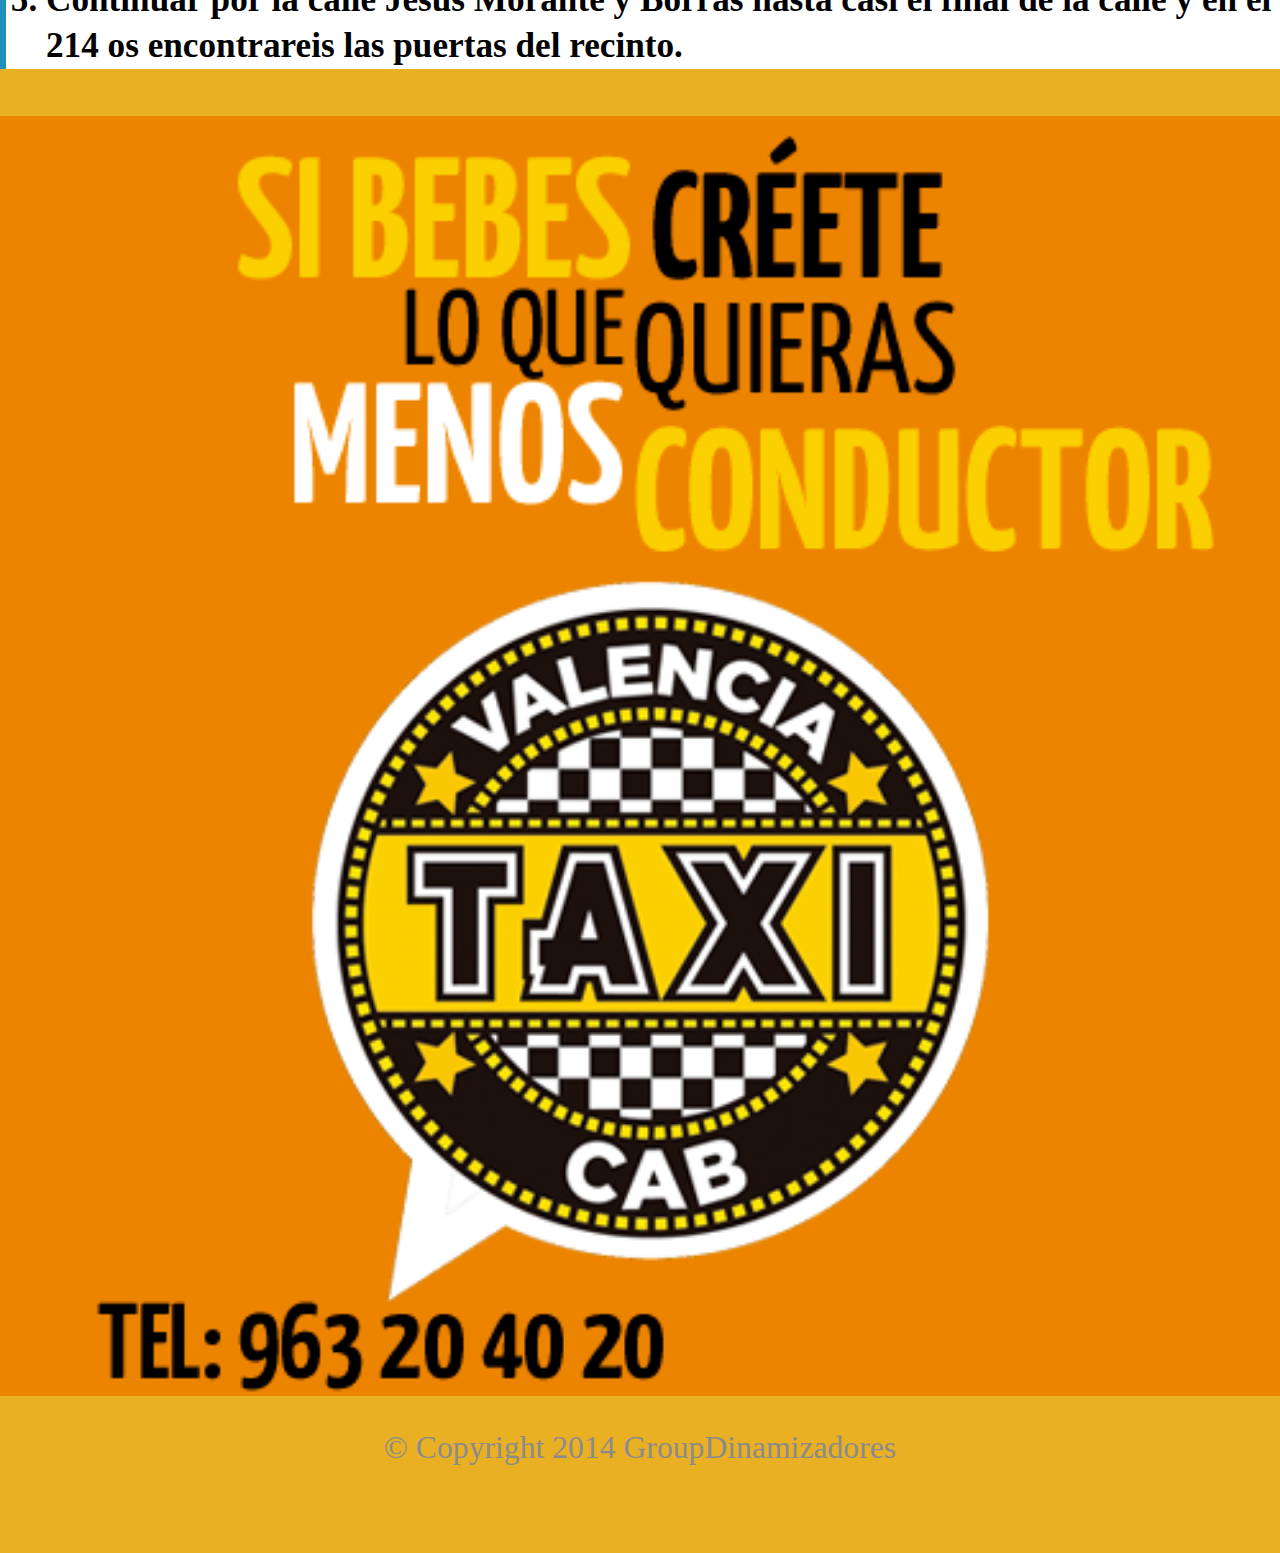
<file: assets/www/vista4.html>
﻿ï»¿<!-- Copyright 2014 GroupDinamizadores-->
<!DOCTYPE HTML>
<html>
 <head>
 <meta charset="UTF-8">
    <meta http-equiv="Content-type" name="viewport" content="initial-scale=1.0, maximum-scale=1.0, user-scalable=1, width=device-width">
    <meta name="viewport" content="width=device-width, height=device-height, initial-scale=1, maximum-scale=3, user-scalable=1">
    <title>PaellasFest!</title>

 	<link rel="stylesheet" href="jquery.mobile/jquery.mobile-1.4.2.min.css" />
	<link rel="stylesheet" href="index.css" /> 

    <script src="jquery.mobile/jquery-1.7.2.min"></script>
	<script src="jquery.mobile/jquery.mobile-1.4.2.js"></script>
	<script type="text/javascript" charset="utf-8" src="phonegap-1.4.1.js"></script>
	<script type="text/javascript" charset="utf-8" src="index.js"></script>
  
	<!-- CDN Respositories: For production, replace lines above with these uncommented minified versions -->
	<!-- <link rel="stylesheet" href="http://code.jquery.com/mobile/1.1.0/jquery.mobile-1.1.0.min.css" />-->
	<!-- <script src="http://code.jquery.com/jquery-1.7.2.min.js"></script>-->
	<!-- <script src="http://code.jquery.com/mobile/1.1.0/jquery.mobile-1.1.0.min.js"></script>-->
		
	
	</head>
  <body onload="init();">
	<div data-role="page" id="home" class="type-interior" data-theme="e">
		<div data-role="header" data-theme="b" id="header">
		<h1><img src="jquery.mobile/images/logoTopBarLetras.png" height="80%" width="35%"></h1>
			<!-- <h1><span style="color:#7AC5E1">Paellas<span style="color:#DC9908">FEST!</span></h1> -->
			<a href="index.html" data-icon="home" data-iconpos="notext" id="intro" class="ui-btn-left">intro</a>
			<a href="#navpanel" data-icon="bars" data-iconpos="left" id="bars-button" class="ui-btn-right">Menú</a>
		</div>
		
		<div data-role="content" data-theme="c">			
			<div class="content-secondary">
				
			</div>	
			
			<div data-role="panel" id="navpanel" data-theme="b" data-display="overlay" data-position="right">
					<div data-role="controlgroup" data-corners="false">
						<a href="vista.html" data-role="button"  data-icon="comment" id="click-accelerometer" data-transition="slidefade" data-direction="reverse">Qué es PaellasFEST!</a>
						<a href="vista2.html" data-role="button" data-icon="star" id="click-camera" data-transition="slidefade" data-direction="reverse">Artistas</a>
						<a href="vista3.html" data-role="button" data-icon="tag" id="click-capture" data-transition="slidefade" data-direction="reverse">Pulseras</a>
						<a href="vista4.html" data-role="button" data-icon="location" id="click-compass" data-transition="slidefade" data-direction="reverse">Localización</a>
						<a href="vista6.html" data-role="button" data-icon="eye" id="click-feed" data-transition="slidefade" data-direction="reverse">Plano + Cartel</a>
						<a href="vista5.html" data-role="button" data-icon="info" id="click-connection" data-transition="slidefade" data-direction="reverse">Debes saber</a>
						<a href="vista7.html" data-role="button" data-icon="edit" id="click-connection" data-transition="slidefade" data-direction="reverse">Twitter</a>
						<a href="http://profesionales.tivenkia.com/clientes/519/0/0/ea99e7db5211e49a35588e1ef2fbf6e5" data-role="button" data-icon="action" id="click-connection" data-transition="slidefade" data-direction="reverse">Comprar entradas</a>
						<a href="https://www.youtube.com/watch?v=yvikbhY2QTw" data-role="button" data-icon="video" id="click-connection" data-transition="slidefade" data-direction="reverse">PaellasFEST! PROMO</a>
					</div>
		</div>

			<div class="content-primary">
			<iframe width="100%" height="100%" frameborder="0" scrolling="no" marginheight="0" marginwidth="0" src="https://maps.google.es/maps?hl=es&amp;q=avda.+jesus+Morante+borr%C3%A1s,+214+Valencia&amp;ie=UTF8&amp;hq=&amp;hnear=Avinguda+de+Jes%C3%BAs+Morante+Borr%C3%A1s,+234-236,+46013+Val%C3%A8ncia,+Valencia&amp;gl=es&amp;ll=39.440345,-0.343772&amp;spn=0.009297,0.021136&amp;t=m&amp;z=14&amp;iwloc=A&amp;output=embed"></iframe><br /><small></small>
			<h4 class="help"><ul>
				<li>1,4 Km. Del OCEANOGRÁFICO (4 minutos)</li>
				<li>2,3 Km. De la CIUDAD DE LAS ARTES Y LAS CIENCIAS Y DE LA OPERA (6 minutos)</li>
				<li>4 Km. del PUERTO DE VALENCIA (10 minutos)</li>
				<li>5,2 Km. Del centro de la ciudad (Plaza del Ayuntamiento) 14 minutos</li>
			</ul>
			</h4>
			</div> 
			<img src="jquery.mobile/images/foto2.png" height="100%" width="100%">
			<div height="100%" width="100%"><h4 class="help"><ol>
				¿Queréis saber como llegar? Os lo explicamos paso a paso:
				<li>Seguir las indicaciones para para llegar a la Ciudad de las Artes (dirección El Saler) 
				desde cualquier punto de Valencia o desde la V-30.</li>
				<li>Una vez llegados a la rotonda entre La Ciudad de Las Artes y El Centro comercial el 
				Saler, coger direccion el Oceanográfic.</li>
				<li>A la altura de la entrada peatonal del Ocenanográfic girar a la derecha para entrar en 
				el termino de “La Punta”.</li>
				<li>Seguir recto por la calle Jesús Morante y Borras pasando por debajo de un tunel.</li>
				<li>Continuar por la calle Jesús Morante y Borras hasta casi el final de la calle y en el 
				214 os encontrareis las puertas del recinto.</li>
			</ol></h4></div>
			
			
			<img src="jquery.mobile/images/FOTO3.png" height="100%" width="100%">
			
				<div class="api-div" id="api-compass">
				
					<div id="pie">
						<p id="copyright">&copy; Copyright 2014 GroupDinamizadores</p>
					</div>
				</div>

				</div>
				</div>

	<div data-role="footer" data-position="fixed" class="footer-docs" data-theme="b">
		<p>&copy;Copyright 2014 GroupDinamizadores</p>
	</div>
  </body>
  </html>
</file>
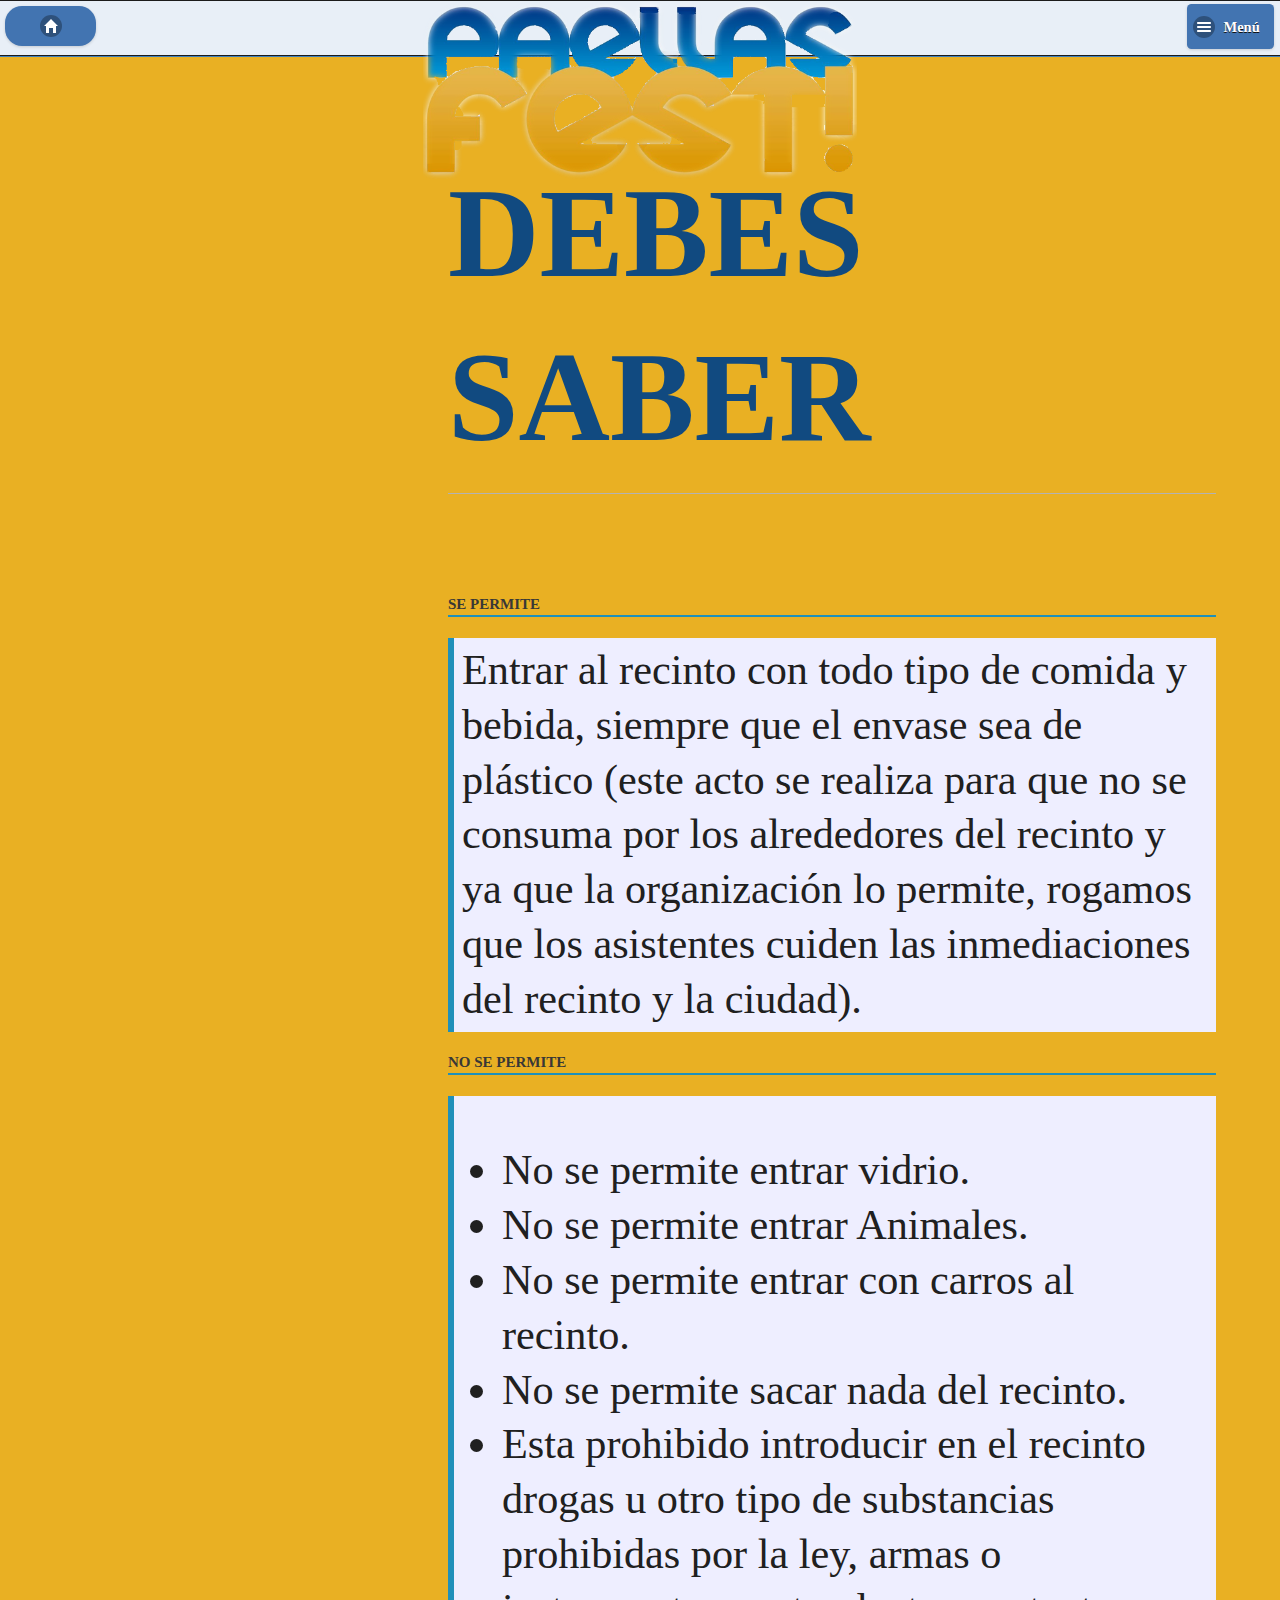
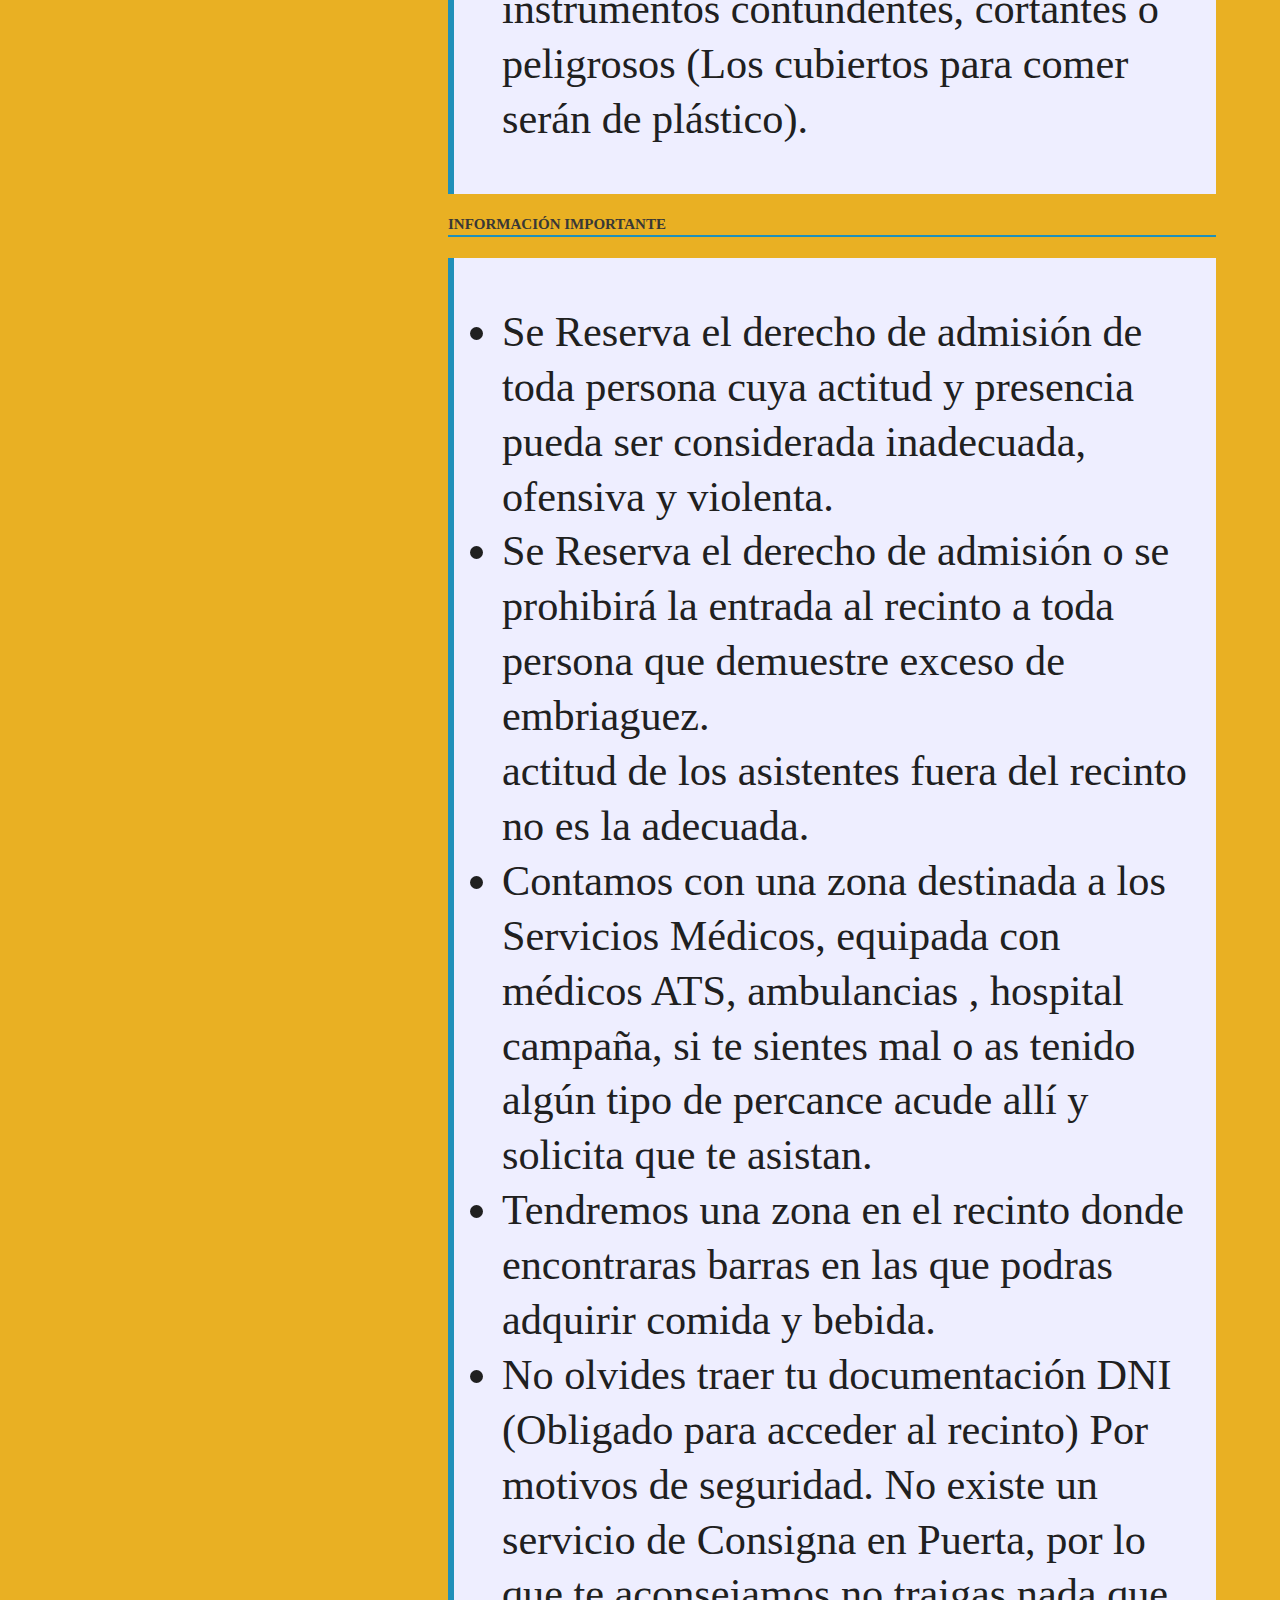
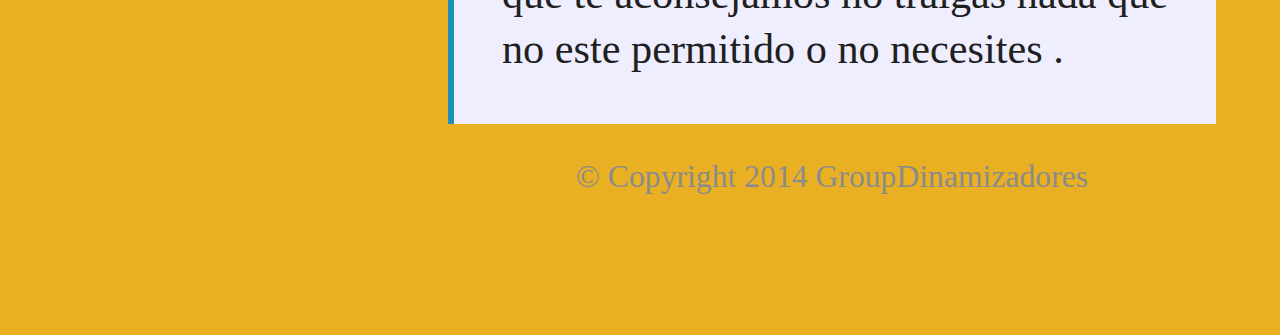
<file: assets/www/vista5.html>
﻿<!-- Copyright 2014 GroupDinamizadores-->
<!DOCTYPE HTML>
<html>
  <head>
  <meta charset="UTF-8">
    <meta http-equiv="Content-type" name="viewport" content="initial-scale=1.0, maximum-scale=1.0, user-scalable=1, width=device-width">
    <meta name="viewport" content="width=device-width, height=device-height, initial-scale=1, maximum-scale=3, user-scalable=1">
    <title>PaellasFest!</title>

 	<link rel="stylesheet" href="jquery.mobile/jquery.mobile-1.4.2.min.css" />
	<link rel="stylesheet" href="index.css" /> 

    <script src="jquery.mobile/jquery-1.7.2.min"></script>
	<script src="jquery.mobile/jquery.mobile-1.4.2.js"></script>
	<script type="text/javascript" charset="utf-8" src="phonegap-1.4.1.js"></script>
	<script type="text/javascript" charset="utf-8" src="index.js"></script>
  
	<!-- CDN Respositories: For production, replace lines above with these uncommented minified versions -->
	<!-- <link rel="stylesheet" href="http://code.jquery.com/mobile/1.1.0/jquery.mobile-1.1.0.min.css" />-->
	<!-- <script src="http://code.jquery.com/jquery-1.7.2.min.js"></script>-->
	<!-- <script src="http://code.jquery.com/mobile/1.1.0/jquery.mobile-1.1.0.min.js"></script>-->
	</head>
  <body onload="init();">
	<div data-role="page" id="home" class="type-interior" data-theme="e">
		<div data-role="header" data-theme="b" id="header">
		<h1><img src="jquery.mobile/images/logoTopBarLetras.png" height="80%" width="35%"></h1>
			<!-- <h1><span style="color:#7AC5E1">Paellas<span style="color:#DC9908">FEST!</span></h1> -->
			<a href="index.html" data-icon="home" data-iconpos="notext" id="intro" class="ui-btn-left">intro</a>
			<a href="#navpanel" data-icon="bars" data-iconpos="left" id="bars-button" class="ui-btn-right">Menú</a>
		</div>
		
		<div data-role="content" data-theme="c">			
			<div class="content-secondary">
				
			</div>	
			
			<div data-role="panel" id="navpanel" data-theme="b" data-display="overlay" data-position="right">
					<div data-role="controlgroup" data-corners="false">
						<a href="vista.html" data-role="button"  data-icon="comment" id="click-accelerometer" data-transition="slidefade" data-direction="reverse">Qué es PaellasFEST!</a>
						<a href="vista2.html" data-role="button" data-icon="star" id="click-camera" data-transition="slidefade" data-direction="reverse">Artistas</a>
						<a href="vista3.html" data-role="button" data-icon="tag" id="click-capture" data-transition="slidefade" data-direction="reverse">Pulseras</a>
						<a href="vista4.html" data-role="button" data-icon="location" id="click-compass" data-transition="slidefade" data-direction="reverse">Localización</a>
						<a href="vista6.html" data-role="button" data-icon="eye" id="click-feed" data-transition="slidefade" data-direction="reverse">Plano + Cartel</a>
						<a href="vista5.html" data-role="button" data-icon="info" id="click-connection" data-transition="slidefade" data-direction="reverse">Debes saber</a>
						<a href="vista7.html" data-role="button" data-icon="edit" id="click-connection" data-transition="slidefade" data-direction="reverse">Twitter</a>
						<a href="http://profesionales.tivenkia.com/clientes/519/0/0/ea99e7db5211e49a35588e1ef2fbf6e5" data-role="button" data-icon="action" id="click-connection" data-transition="slidefade" data-direction="reverse">Comprar entradas</a>
						<a href="https://www.youtube.com/watch?v=yvikbhY2QTw" data-role="button" data-icon="video" id="click-connection" data-transition="slidefade" data-direction="reverse">PaellasFEST! PROMO</a>
					</div>
		</div>

			<div class="content-primary">

				
				<div class="api-div" id="api-connection">
					<h2>DEBES SABER</h2>
					
						<p class="titulo">SE PERMITE</p>
						<div>
						<h4 class="help">Entrar al recinto con todo tipo de comida y bebida, siempre que el envase sea de 
							plástico (este acto se realiza para que no se consuma por los alrededores del recinto y 
							ya que la organización lo permite, rogamos que los asistentes cuiden las inmediaciones 
							del recinto y la ciudad).</div></h4>
							<p class="titulo">NO SE PERMITE</p>
							<div><h4 class="help">
							<ul>
								<li>No se permite entrar vidrio.</li>
								<li>No se permite entrar Animales.</li>
								<li>No se permite entrar con carros al recinto.</li>
								<li>No se permite sacar nada del recinto.</li>
								<li>Esta prohibido introducir en el recinto drogas u otro tipo de substancias prohibidas por 
							la ley, armas o instrumentos contundentes, cortantes o peligrosos (Los cubiertos para 
							comer serán de plástico).
							</li>
							</ul></h4></div>
							<p class="titulo">INFORMACIÓN IMPORTANTE </p>
							<div><h4 class="help"><ul>
							<li>Se Reserva el derecho de admisión de toda persona cuya actitud y presencia pueda ser 
							considerada inadecuada, ofensiva y violenta.</li>
							<li>Se Reserva el derecho de admisión o se prohibirá la entrada al recinto a toda persona 
							que demuestre exceso de embriaguez.</li>
							actitud de los asistentes fuera del recinto no es la adecuada.</li>
							<li>Contamos con una zona destinada a los Servicios Médicos, equipada con médicos 
							ATS, ambulancias , hospital campaña, si te sientes mal o as tenido algún tipo de 
							percance acude allí y solicita que te asistan.</li>
							<li>Tendremos una zona en el recinto donde encontraras barras en las que podras adquirir 
							comida y bebida.</li>
							<li>No olvides traer tu documentación DNI (Obligado para acceder al recinto)
							Por motivos de seguridad. No existe un servicio de Consigna en Puerta, por lo que te 
							aconsejamos no traigas nada que no este permitido o no necesites .</li>
							</ul></div></h4>
					 
					<div id="pie">
						<p id="copyright">&copy; Copyright 2014 GroupDinamizadores</p>
					</div>
				</div>

				</div>

			</div>
		</div>
  </body>
  </html>
</file>
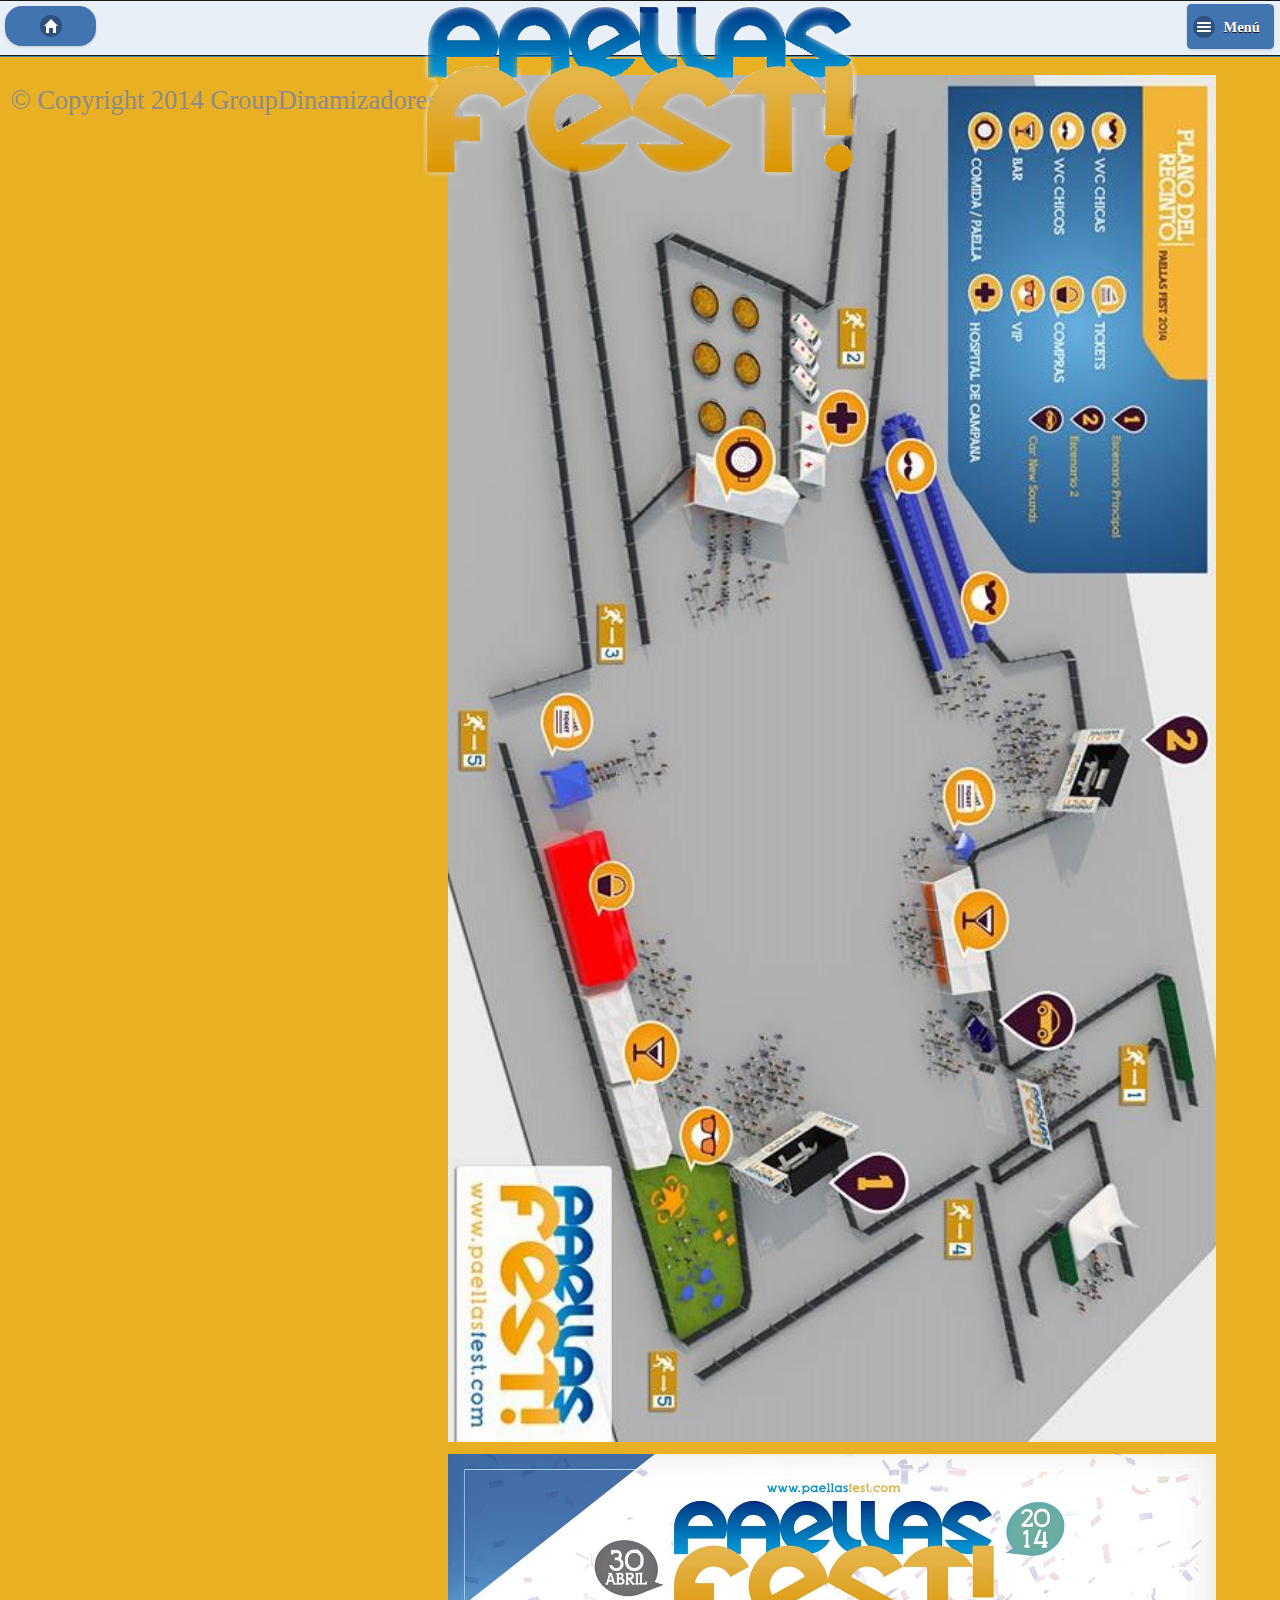
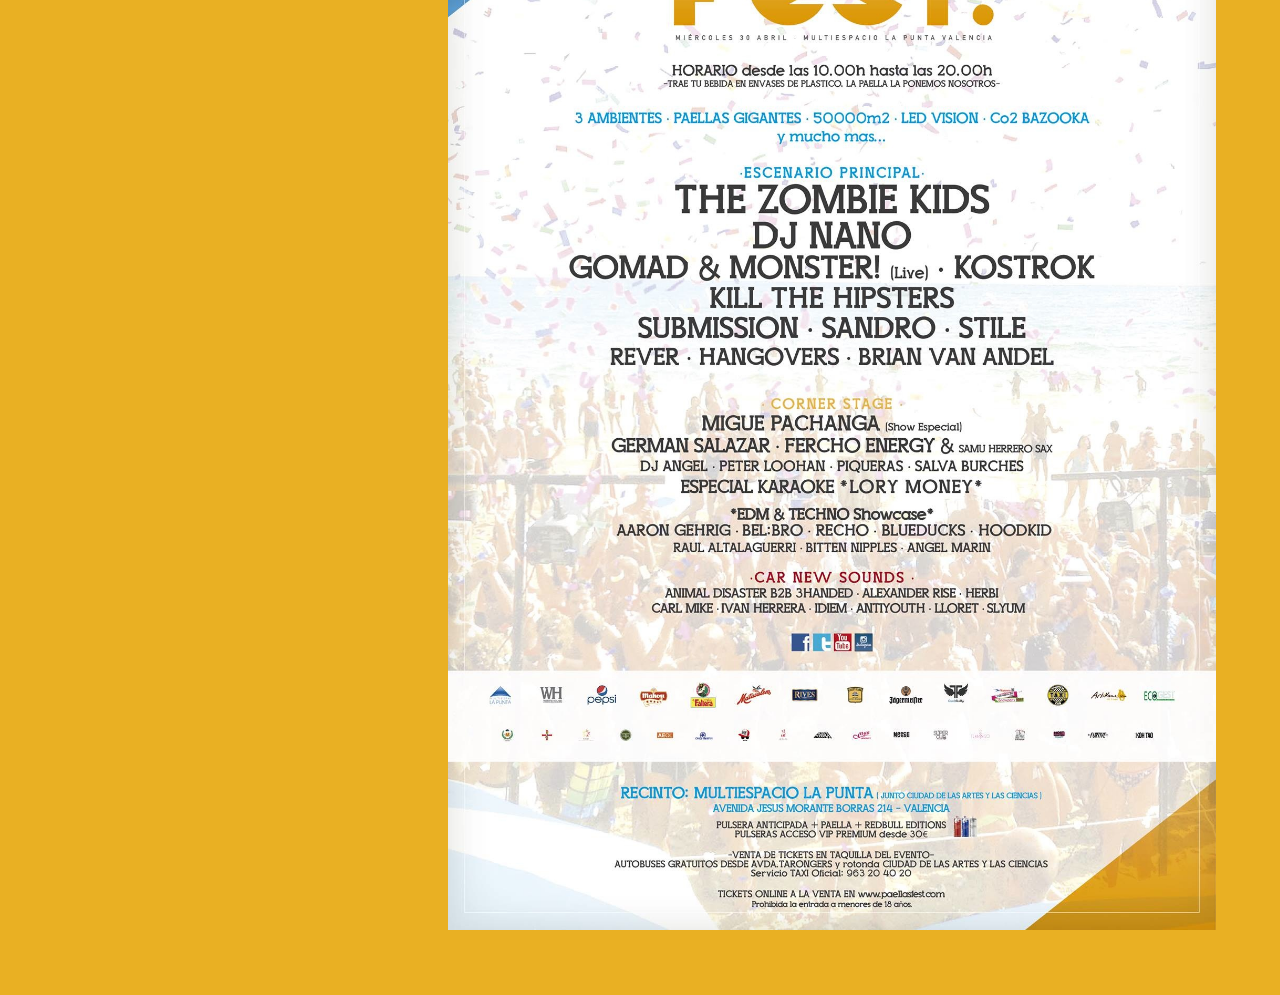
<file: assets/www/vista6.html>
<!-- Copyright 2014 GroupDinamizadores-->
<!DOCTYPE HTML>
<html>
  <head>
  <meta charset="UTF-8">
    <meta http-equiv="Content-type" name="viewport" content="initial-scale=1.0, maximum-scale=1.0, user-scalable=1, width=device-width">
    <meta name="viewport" content="width=device-width, height=device-height, initial-scale=1, maximum-scale=3, user-scalable=1">
    <title>PaellasFest!</title>

 	<link rel="stylesheet" href="jquery.mobile/jquery.mobile-1.4.2.min.css" />
	<link rel="stylesheet" href="index.css" /> 
	
	

    <script src="jquery.mobile/jquery-1.7.2.min"></script>
	<script src="jquery.mobile/jquery.mobile-1.4.2.js"></script>
	<script type="text/javascript" charset="utf-8" src="phonegap-1.4.1.js"></script>
	<script type="text/javascript" charset="utf-8" src="index.js"></script>
  
	</head>
  <body onload="init();">
	<div data-role="page" id="home" class="type-interior" data-theme="e">
		<div data-role="header" data-theme="b" id="header">
		<h1><img src="jquery.mobile/images/logoTopBarLetras.png" height="80%" width="35%"></h1>
			<!-- <h1><span style="color:#7AC5E1">Paellas<span style="color:#DC9908">FEST!</span></h1> -->
			<a href="index.html" data-icon="home" data-iconpos="notext" id="intro" class="ui-btn-left">intro</a>
			<a href="#navpanel" data-icon="bars" data-iconpos="left" id="bars-button" class="ui-btn-right">Menú</a>
		</div>
		
		<div data-role="content" data-theme="c">			
			<div class="content-secondary">
				
			</div>	
			
			<div data-role="panel" id="navpanel" data-theme="b" data-display="overlay" data-position="right">
					<div data-role="controlgroup" data-corners="false">
						<a href="vista.html" data-role="button"  data-icon="comment" id="click-accelerometer" data-transition="slidefade" data-direction="reverse">Qué es PaellasFEST!</a>
						<a href="vista2.html" data-role="button" data-icon="star" id="click-camera" data-transition="slidefade" data-direction="reverse">Artistas</a>
						<a href="vista3.html" data-role="button" data-icon="tag" id="click-capture" data-transition="slidefade" data-direction="reverse">Pulseras</a>
						<a href="vista4.html" data-role="button" data-icon="location" id="click-compass" data-transition="slidefade" data-direction="reverse">Localización</a>
						<a href="vista6.html" data-role="button" data-icon="eye" id="click-feed" data-transition="slidefade" data-direction="reverse">Plano + Cartel</a>
						<a href="vista5.html" data-role="button" data-icon="info" id="click-connection" data-transition="slidefade" data-direction="reverse">Debes saber</a>
						<a href="vista7.html" data-role="button" data-icon="edit" id="click-connection" data-transition="slidefade" data-direction="reverse">Twitter</a>
						<a href="http://profesionales.tivenkia.com/clientes/519/0/0/ea99e7db5211e49a35588e1ef2fbf6e5" data-role="button" data-icon="action" id="click-connection" data-transition="slidefade" data-direction="reverse">Comprar entradas</a>
						<a href="https://www.youtube.com/watch?v=yvikbhY2QTw" data-role="button" data-icon="video" id="click-connection" data-transition="slidefade" data-direction="reverse">PaellasFEST! PROMO</a>
					</div>
		</div>

			<div class="content-primary">

				<div>
					
					
					</div>
					<div>
					<img id="plano" src="jquery.mobile/images/plano-recinto.jpg" height="100%" width="100%">
					</div>
					<div>
					<img src="jquery.mobile/images/foto4.jpg" height="100%" width="100%">
					</div>
				
		</div>
		<div id="pie">
						<p id="copyright">&copy; Copyright 2014 GroupDinamizadores</p>
					</div>
	</div>
  </body>
  </html>
</file>
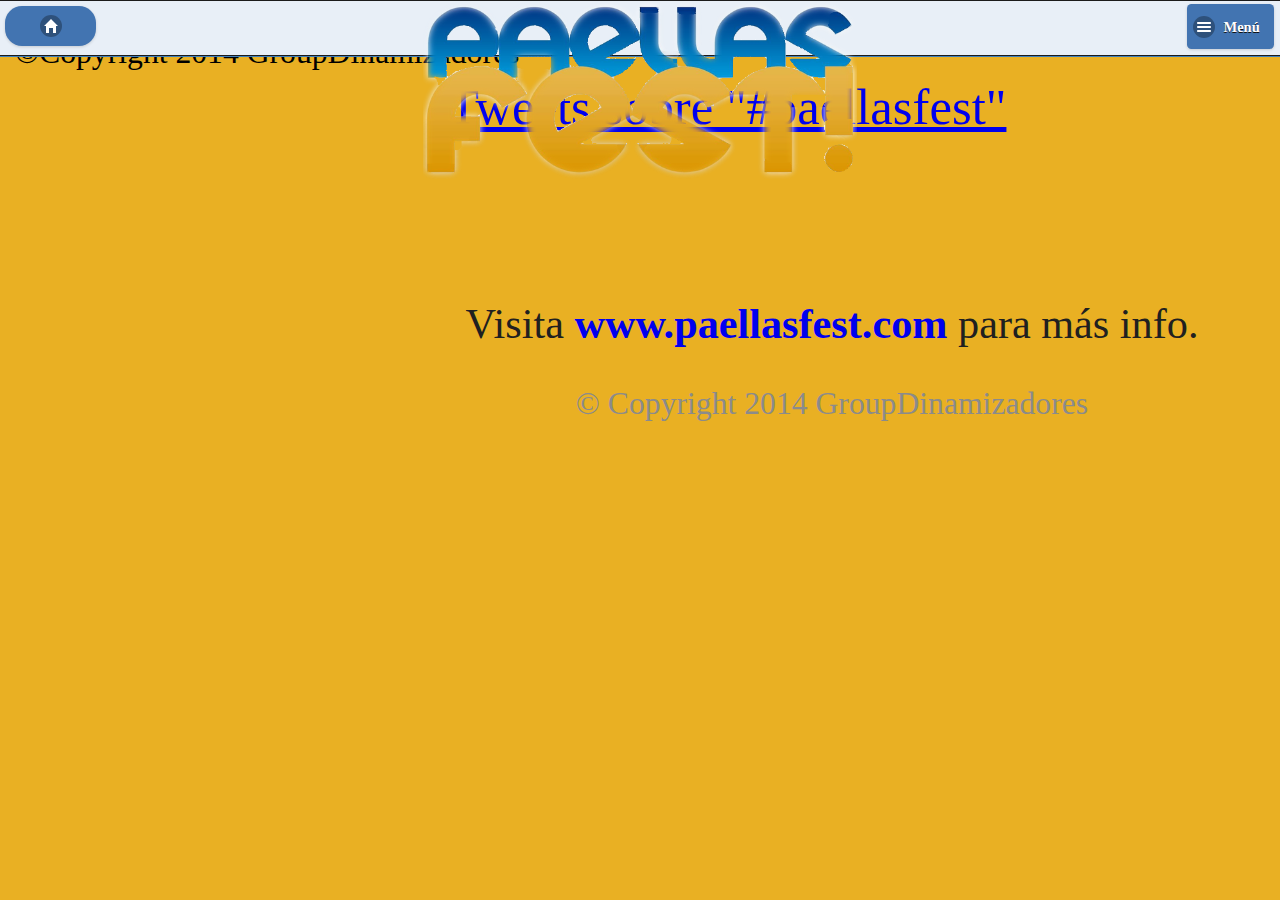
<file: assets/www/vista7.html>
﻿<!-- Copyright 2014 GroupDinamizadores-->
<!DOCTYPE HTML>
<html>
  <head>
  <meta charset="UTF-8">
    <meta http-equiv="Content-type" name="viewport" content="initial-scale=1.0, maximum-scale=1.0, user-scalable=1, width=device-width">
    <!-- <meta name="viewport" content="width=device-width, height=device-height, initial-scale=1, maximum-scale=3, user-scalable=1"> -->
    <title>PaellasFest!</title>

 	<link rel="stylesheet" href="jquery.mobile/jquery.mobile-1.4.2.min.css" />
	<link rel="stylesheet" href="index.css" /> 
	
	
	
    <script src="jquery.mobile/jquery-1.7.2.min"></script>
	<script src="jquery.mobile/jquery.mobile-1.4.2.js"></script>
	<script type="text/javascript" charset="utf-8" src="phonegap-1.4.1.js"></script>
	<script type="text/javascript" charset="utf-8" src="index.js"></script>
	

  
	<!-- CDN Respositories: For production, replace lines above with these uncommented minified versions -->
	<!-- <link rel="stylesheet" href="http://code.jquery.com/mobile/1.1.0/jquery.mobile-1.1.0.min.css" />-->
	<!-- <script src="http://code.jquery.com/jquery-1.7.2.min.js"></script>-->
	<!-- <script src="http://code.jquery.com/mobile/1.1.0/jquery.mobile-1.1.0.min.js"></script>-->
	
	</head>
  
  <body onload="init();">
	<div data-role="page" id="home" class="type-interior" data-theme="e">
		<div data-role="header" data-theme="b" id="header">
			<!-- <h1><span style="color:#7AC5E1">Paellas<span style="color:#DC9908">FEST!</span></h1> -->
			<h1><img src="jquery.mobile/images/logoTopBarLetras.png" height="80%" width="35%"></h1>
			<a href="#" data-icon="home" data-iconpos="notext" id="intro" class="ui-btn-left">intro</a>
			<a href="#navpanel" data-icon="bars" data-iconpos="left" id="bars-button" class="ui-btn-right">Menú</a>
		</div>
		
		
		<div data-role="content" data-theme="c">			
			<div class="content-secondary">
				
			</div>	
			
			<div data-role="panel" id="navpanel" data-theme="b" data-display="overlay" data-position="right"><!--data-role="navbar" data-iconpos="left" data-theme="e" class="ui-lista">-->
					<div data-role="controlgroup" data-corners="false">
						<a href="vista.html" data-role="button"  data-icon="comment" id="click-accelerometer" data-transition="slidefade" data-direction="reverse">Qué es PaellasFEST!</a>
						<a href="vista2.html" data-role="button" data-icon="star" id="click-camera" data-transition="slidefade" data-direction="reverse">Artistas</a>
						<a href="vista3.html" data-role="button" data-icon="tag" id="click-capture" data-transition="slidefade" data-direction="reverse">Pulseras</a>
						<a href="vista4.html" data-role="button" data-icon="location" id="click-compass" data-transition="slidefade" data-direction="reverse">Localización</a>
						<a href="vista6.html" data-role="button" data-icon="eye" id="click-feed" data-transition="slidefade" data-direction="reverse">Plano + Cartel</a>
						<a href="vista5.html" data-role="button" data-icon="info" id="click-connection" data-transition="slidefade" data-direction="reverse">Debes saber</a>
						<a href="vista7.html" data-role="button" data-icon="edit" id="click-connection" data-transition="slidefade" data-direction="reverse">Twitter</a>
						<a href="http://profesionales.tivenkia.com/clientes/519/0/0/ea99e7db5211e49a35588e1ef2fbf6e5" data-role="button" data-icon="action" id="click-connection" data-transition="slidefade" data-direction="reverse">Comprar entradas</a>
						<a href="https://www.youtube.com/watch?v=yvikbhY2QTw" data-role="button" data-icon="video" id="click-connection" data-transition="slidefade" data-direction="reverse">PaellasFEST! PROMO</a>
					</div>
		</div>
		
			<div class="content-primary">
				<div class="api-div" id="api-intro">
				
					<div class="api-div" id="api-connection">
				<script>$('#tt').trigger('create');</script>
								
				<div id="tt" style="height:100% width: 100%">
					<a class="twitter-timeline"  href="https://twitter.com/search?q=%23paellasfest"  data-widget-id="457479529959682048">Tweets sobre "#paellasfest"</a>
    <script>!function(d,s,id){var js,fjs=d.getElementsByTagName(s)[0],p=/^http:/.test(d.location)?'http':'https';if(!d.getElementById(id)){js=d.createElement(s);js.id=id;js.src=p+"://platform.twitter.com/widgets.js";fjs.parentNode.insertBefore(js,fjs);}}(document,"script","twitter-wjs");</script>

					</div>
			</div>
					<div id="pie">
						<br />Visita <a href="http://www.paellasfest.es" style="text-decoration:none"><strong>www.paellasfest.com</strong></a> para más info.
						<br/>
						<p id="copyright">&copy; Copyright 2014 GroupDinamizadores</p>
					</div>		    					
			</div>
			
				<!--<div class="api-div" id="api-contacts">
					<h2>Contacts</h2>
					<blockquote>
						<p>The <code>contacts</code> object provides access to the device contacts database.</p>
					</blockquote>
					<div data-role="button" onclick="get_contacts();">Check Contacts</div>
					<div id="contacts-output"></div>
				</div>

				<div class="api-div" id="api-device">
					<h2>Device</h2>
					<blockquote>
						<p>The <code>device</code> object describes the device's hardware and software.</p>
					</blockquote>
					<h4><strong>Important</strong> Access <code>device</code> object only after <code>deviceready</code> event.</h4>
					<table id="deviceinfo">
						<tr>
							<th>Device</th>
							<th class="alt">Value</th>
						</tr>
						<tr>
							<td>Name</td>
							<td class="alt"><strong id="name">&nbsp;</strong></td>
						</tr>
						<tr>
							<td>Platform</td>
							<td class="alt"><strong id="platform">&nbsp;</strong></td>
						</tr>
						<tr>
							<td>PhoneGap Version</td>
							<td class="alt"><strong id="pgversion">&nbsp;</strong></td>
						</tr>
						<tr>
							<td>UUID</td>
							<td class="alt"><strong id="uuid">&nbsp;</strong></td>
						</tr>
						<tr>
							<td>OS Version</td>
							<td class="alt"><strong id="version">&nbsp;</strong></td>
						</tr>
						<tr>
							<th>Screen</th>
							<th class="alt">Value</th>
						</tr>
						<tr>
							<td>Width</td>
							<td class="alt"><strong id="width">&nbsp;</strong></td>
						</tr>
						<tr>
							<td>Height</td>
							<td class="alt"><strong id="height">&nbsp;</strong></td>
						</tr>
						<tr>
							<td>Available Width</td>
							<td class="alt"><strong id="availwidth">&nbsp;</strong></td>
						</tr>
						<tr>
							<td>Available Height</td>
							<td class="alt"><strong id="availheight">&nbsp;</strong></td>
						</tr>
						<tr>
							<td>Color Depth</td>
							<td class="alt"><strong id="colorDepth">&nbsp;</strong></td>
						</tr> 					
					</table>							
				</div>

				<div class="api-div" id="api-events">
					<h2>Events</h2>
					<blockquote>
						<p>PhoneGap lifecycle events.</p>
					</blockquote>
					<h4 class="help">Tap device (or virtual device) <code>menu</code> or <code>search</code> buttons to see example callback output.</h4>
					<span id="eventOutput"></span>
					<h4>Other <code>event</code> example callbacks use console.log</h4>								
				</div>

				<div class="api-div" id="api-file">
					<h2>File</h2>
					<blockquote>
						<p>An API to read, write and navigate file system hierarchies.</p>
					</blockquote>
					<div id="file-system-text"></div>
					<fieldset class="ui-grid-a">				
						<div class="ui-block-a">
							<div data-role="button" onclick="createFile();">Create</div>
						</div>
						<div class="ui-block-b">
							<div data-role="button" onclick="writeFile();">Write</div>
						</div>
						<span id="file-status">Status:</span>
						<span id="file-contents"></span>
					</fieldset>
					<fieldset class="ui-grid-a">				
						<div class="ui-block-a">
							<div data-role="button" onclick="readFile();">Read</div>
						</div>
						<div class="ui-block-b">
							<div data-role="button" onclick="removeFile();">Remove</div>
						</div>
						Read text: <span id="file-read-text"></span><br/>
						Data Url: <span id="file-read-dataurl"></span>
					</fieldset>
				</div>

				<div class="api-div" id="api-geolocation">
					<h2>Geolocation</h2>
					<blockquote>
						<p>The <code>geolocation</code> object provides access to the device's GPS sensor.</p>
					</blockquote>
					<h4 class="help"><b>Toggle</b> to stop/start
					geolocation watch. <br/><b>Get Current</b> for one-time geolocation reading.</h4>
					<div class="ui-grid-a">
						<div class="ui-block-a"><div data-role="button" onclick="toggleWatchPosition();">Toggle</div></div>
						<div class="ui-block-b"><div data-role="button" onclick="getCurrentPosition();">Get Current</div></div>
					</div>
					<div id="cur_position"></div>
					<img id="map"/>								
				</div>

				<div class="api-div" id="api-media">
					<h2>Media</h2>
					<blockquote>
						<p>The <code>Media</code> object provides the ability to record and play back audio files on a device. </p>
					</blockquote>
					<b>Play MP3 Song</b>
					<div data-role="controlgroup" data-type="horizontal">				
						<div data-role="button" id="playaudio" class="wider-btn" data-theme="b">&nbsp;Play&nbsp;</div>
						<div data-role="button" id="pauseaudio" class="wider-btn" data-theme="b">Pause</div>
						<div data-role="button" id="stopaudio" class="wider-btn" data-theme="b">&nbsp;Stop&nbsp;</div>	
					<div class="ui-grid-a">
						<div class="ui-block-a"> Current: <span id="audio_position">0 sec</span></div>
						<div class="ui-block-b">Total: <span id=media_dur>0</span> sec</div>
					</div>
					</div>
					<b>Live Audio Recording (5 sec)</b>
					<div data-role="controlgroup" data-type="horizontal">	
						<div data-role="button" id="startRecord" class="wider-btn" data-theme="b">Record Audio</div>
						<div data-role="button" id="playbackRecord" class="wider-btn" data-theme="b">&nbsp;Playback&nbsp;</div>
					<div class="ui-grid-a">
						<div class="ui-block-a">Status: <span id="record-status"></span></div>
						<div class="ui-block-b"><span id="record-time"></span></div>
					</div>
					</div>
				</div>

				<div class="api-div" id="api-notification">
					<h2>Notification</h2>
					<blockquote>
						<p>Visual, audible, and tactile device notifications.</p>
					</blockquote>
					<fieldset class="ui-grid-a">
						<div class="ui-block-a"><button onclick="showAlert();" data-theme="c" data-icon="alert">Alert</button></div>
						<div class="ui-block-b"><button onclick="showConfirm();" data-theme="c" data-icon="check">Confirm</button></div>	   
					</fieldset>				
					<fieldset class="ui-grid-a">
						<div class="ui-block-a"><button onclick="beep();" data-theme="b">Beep</button></div>
						<div class="ui-block-b"><button onclick="vibrate();" data-theme="b">Vibrate</button></div>	   
					</fieldset>				
				</div>

				<div class="api-div" id="api-storage">
					<h2>Storage</h2>
					<blockquote>
						<p>Provides access to the devices storage options.</p>
					</blockquote>
					<h4 class="help">Based on <strong>W3C Web SQL Database Spec</strong> and <strong>W3C Web Storage API Spec</strong></h4>							
					<div data-role="controlgroup">
						<div data-role="button" onclick="createDB();">Create DB</div>
						<div data-role="button" onclick="getSqlResultSet();">SQL Result Set</div>
						<div class="ui-grid-a">
						SQL Result: <br/><span id="sql-result"></span><br/>
						</div>
					</div>
					
					<div data-role="controlgroup">
						<div data-role="button" onclick="writeLocalStorage();">Write LocalStorage</div>
						<div data-role="button" onclick="readLocalStorage();">Read LocalStorage</div>
						<div data-role="button" onclick="removeItemLocalStorage();">Remove Item</div>
						<div class="ui-grid-a">
						Local Storage: <span id="local-storage-result"></span><br/>
						</div>
					</div>-->
				</div>

			</div>
		</div>
	<div data-role="footer" data-position="fixed" class="footer-docs" data-theme="b">
		<p>&copy;Copyright 2014 GroupDinamizadores</p>
	</div>	
	</div>	
	<script type="text/javascript" charset="utf-8" src="apis/accelerometer.js"></script>
	<script type="text/javascript" charset="utf-8" src="apis/camera.js"></script>
	<script type="text/javascript" charset="utf-8" src="apis/capture.js"></script>
	<script type="text/javascript" charset="utf-8" src="apis/compass.js"></script>
	<script type="text/javascript" charset="utf-8" src="apis/connection.js"></script>
	<script type="text/javascript" charset="utf-8" src="apis/contacts.js"></script>
	<script type="text/javascript" charset="utf-8" src="apis/device.js"></script>
	<script type="text/javascript" charset="utf-8" src="apis/events.js"></script>
	<script type="text/javascript" charset="utf-8" src="apis/file.js"></script>
	<script type="text/javascript" charset="utf-8" src="apis/geolocation.js"></script>
	<script type="text/javascript" charset="utf-8" src="apis/media.js"></script>
	<script type="text/javascript" charset="utf-8" src="apis/notification.js"></script>
	<script type="text/javascript" charset="utf-8" src="apis/storage.js"></script> 			
  </body>
</html>
</file>
<file: assets/www/index.css>
/* Some tablets mis-report orientation, leaving white at bottom: */
body { background-color: #E9B023;}


h2 {
	border-bottom: 1px solid #b3b3b3;
	font-size: 1.4em; /* 1.6em; */
	font-weight: bold;
	margin: 0.3em 0px 0.6em 0px; 
	padding-bottom: 0.1em;
	color: #114a80;
}
h3 { 
	font-size: 1em;
	font-weight: bold;
	margin: 0.8em 0px 0.5em 0px;
	text-shadow: #FFFFFF 0px 1px 1px;
}
.api-div {
 	color: #202020;
 	font-size: 1.2em;
 	font-style: normal;
 	text-decoration: none;
	margin-bottom: 2.0em;
}
code { 
	font-weight: bold; 
	font-size: 1.1em;
	color: #114a80;
}
blockquote {
	color: #767573;
	font-style: normal;
	margin-left: 25px; 
	padding-left: 10px;
	position: relative;
	text-shadow: #FFFFFF 0px 1px 0px;
}
blockquote code {
	color: #ce7929;
}
blockquote p {
	padding: 0;
	font-size: 0.8em;
}
blockquote::before {
	font-style: normal;
	content: '\201C';
	font-size: 400%; 
	font-family: Georgia, Palatino, 'Times New Roman', Times;;
	position: absolute;
	left: -20px;
	top: -0.3em;
	color: #cecece;
}
#pie {
	text-align: center;
	
}
#pie #copyright {
	font-size: .75em;
	color: #8b8b8b;
	text-shadow: none;
	text-align: center;
	}
#deviceinfo {
	border-collapse: collapse;
	width: 95%;
	margin: 20px auto;
}
#deviceinfo tr th.alt, #deviceinfo tr td.alt {
	text-align:left;
}
#deviceinfo, th, td {
	border: 1px solid #0c4982;
}
#deviceinfo th {
	font-size:1.15em;
	padding-top:4px;
	padding-bottom:4px;
	background-color:#7ba3c9;
	color:#f0f0f0;
	text-shadow: none;
	height: 1.3em;
}
#deviceinfo td, #deviceinfo th {
	padding:3px 7px 2px 7px;
	vertical-align:bottom;
	text-align:right;
}
#cameraImage {
	border: 2px solid #666;
	display: block;
 	visibility: hidden; 
	margin: 0.7em auto;
	width:200px;
	height:150px;
}
#eventOutput {
	height:1.5em;
	display: block;
}
.ui-btn-inner { 
	padding: .6em 8px; /*25px;*/
}
.wider-btn .ui-btn-inner {
	padding: .6em 1.8em; 	
}
.ui-grid-a, .ui-grid-b {
	margin: 0.4em 0px;
}
#map {
	width: 180px; 
	height: 140px; 
	border: 2px solid #666;
 	display: block;
 	visibility: hidden; 
	margin: 1.0em auto; 
}
.ui-header .ui-title {
	margin-right:20px;
	margin-left:20px;
}
.type-interior .ui-lista{
	-webkit-backface-visibility: hidden;
}
.type-interior .content-secondary {
	border-right: 0;
	border-left: 0;
 	margin: 0 0px;
}
.type-interior .ui-content {
	border-top: 1px solid #3f80bc;
	/* padding-bottom: 0; */
}
.content-secondary .ui-collapsible {
	padding: 0 15px 10px;
	margin: 0;
}
.content-secondary .ui-collapsible-content {
	padding: 0;
	border-bottom: none;
}
.content-secondary .ui-listview {
	margin: 0;
}
.footer-docs {
	display: none;
}
/* Panel lateral*/
.ui-panel-inner {
	padding: 0px;
}
.ui-controlgroup {
	margin: 2;
}
#header {
	height: 54px;
	font-size: 20px;
}
#bars-button {
	margin: 0px;
}
.menu{

margin:10px 10px 10px 10px;
top:0px;


}
.primi{
height: 100%;
width: 75%;
top:10px;
bottom:10px;
margin-top:10px;


}
/**/
.footer-docs p {
	float: left;
	margin-left:15px;
	font-weight: normal;
	font-size: .9em !important;
}
ul #listdivider {
	font-size: 1.0em;;
	border-top-width: 0px;
	display: none;
}
.api-div h4 {
 	display: block; 
 	font-size: 1em !important; 
 	font-weight: normal; 
 	background: #eef; 
 	border-left: 6px solid #f62c0b;
 	padding: 5px 8px;
 	margin: .5em 0px;
}
.api-div .help {
 	border-left: 6px solid #1F90BA;
}
.help {
 	border-left: 6px solid #1F90BA;
	background: white; 
}
.api-div .help2 {
 	border-left: 6px solid #DBC78A;
}
.api-div .help3 {
 	border-left: 6px solid #393836;
}
.api-div .help4 {
 	border-left: 6px solid #7E121F;
}
.api-div .help  b{
 	color: #1F90BA;
}
.api-div .help2  b{
 	color: #DBC78A;
}
.api-div .help3 b{
	color: #393836;
}
.api-div .help4  b{
 	color: #7E121F;
}
.titulo{
font-size:15px;
color: #393836;
font-weight: bold;
border-bottom-color:#1F90BA; 
border-bottom-style:solid; 
border-bottom-width:2px;
}

@media all and (min-width: 500px) and (orientation:landscape), 
				(min-width: 800px) and (orientation:portrait) 
				{	
/*	h1 { color: #f00; }   FOR TESTING */
	h2 {
		font-size: 1.2em;
		margin: 0.2em 0px 0.3em;
	}
	.api-div {
 		font-size: 1.0em;
	}
	ul #listdivider {
		padding-top: .6em;
		padding-bottom: .6em;
		display: block;
	}
	.type-interior .ui-content {
		padding: 0;
	}
	.type-interior .ui-content {
		overflow: hidden;
	}
	.content-secondary {
		text-align: left;
		float: left;
		width: 31%;
		background: none;
	}
	#second{
		margin-top:10px;
	}
	.tabla_menu{
	position:absolute;
	margin-left:auto;
	margin-right:auto;
	}
	.content-secondary,
	.type-interior .content-secondary {
		margin: 30px 0 20px 2%;
		padding: 20px 4% 0 0;
		border-top: none;
	}
	.content-secondary .ui-collapsible {
		margin: 0;
		padding: 0;
	}
	.content-secondary .ui-collapsible-content {
		border: none;
	}
	.content-primary {
		width: 65%;		/* left */
		float: right;
		margin-right: 1%;
		padding-right: 1%;
	}
	.type-interior .content-primary {
		padding: 0.5em 3% 1.5em 0; /* right */
		margin: 0;
	}
	/* fix up the collapsibles - expanded on desktop */
	.content-secondary .ui-collapsible-heading {
		display: none;
	}
	.content-secondary .ui-collapsible-contain {
		margin:0;
	}
	.content-secondary .ui-collapsible-content {
		display: block;
		margin: 0;
		padding: 0;
	}
	.type-interior .content-secondary .ui-li-divider {
		padding-top: 1em;
		padding-bottom: 1em;
	}
	.type-interior .content-secondary {
		margin: 0;
		padding: 0;
	}
}
@media all and (min-width: 800px){
/*	h1 { color: #0f0; }  FOR TESTING */
	
	.logo{
	left: 50px;

	}
	h2 {
		border-bottom: 2px solid #b3b3
		b3;
		font-size: 3.0em;
		margin: 0.6em 0px 0.8em;
		font-weight: bold;		
	}
	.api-div {
 		font-size: 1.2em;
	}
	.content-primary .api-div .cuadro-blanco{
		background-color: white;
		
	}
	
	blockquote { 
		padding-left: 20px;
	}
	blockquote p {
		font-size: .9em;
	}
	.content-secondary {
		width: 30%;
	}
	.content-primary {
		width: 60%;
		padding-right: 1%;
	}	
 	.type-interior .content-primary {
		padding-right: 5%;
	} 
	.footer-docs {
		display: block;
	}
	ul #listdivider {
		padding-top: 1.0em;
		padding-bottom: 1.0em;
	}
	#deviceinfo {
		width: 85%;
	}
	#cameraImage {
		width:400px;
		height:300px;
    }
    #map {
		width: 360px; 
		height: 280px; 
	}
}
.api-div .cuadro-blanco{
		background-color: white;
		border-radius: 5px;
		padding: 10px;
	}
.api-div .mainstage {
 	background-color: #1F90BA;
	color: #186791;
}
.api-div .cornerstage {
 	background-color: #DBC78A;
	color: #FFFFFF;
}
.api-div .edm {
 	background-color: #393836;
}
.api-div .undergroundcar {
 	background-color: #7E121F;
}

@media all and (min-width: 1200px){
 /*	h1 { color: #ff0; } FOR TESTING */
		.content-secondary {
		width: 30%;
		padding-right:6%;
		margin: 30px 0 20px 5%;
	}
	.type-interior .content-secondary {
		margin: 0;
		padding: 0;
	}
	.content-primary {
		width: 50%;
		margin-right: 5%;
		padding-right: 3%;
	}
	.type-interior .content-primary {
		width: 60%;
	}
	#deviceinfo {
		width:60%;
	}
	#deviceinfo td, #deviceinfo th {
		font-size: 1.1em;
	}
}
</file>
<file: assets/www/assets/css/styles.css>
/*-------------------------
	Simple reset
--------------------------*/


*{
	margin:0;
	padding:0;
}


/*-------------------------
	General Styles
--------------------------*/


html{
	
	position:relative;
}

body{
	
	min-height: 600px;
    padding: 200px 0 0;
	font:14px/1.3 'Segoe UI',Arial, sans-serif;
}

a, a:visited {
	text-decoration:none;
	outline:none;
	color:#54a6de;
}

a:hover{
	text-decoration:underline;
}

section, footer{
	display: block;
}


/*----------------------------
	Main Section
-----------------------------*/

#note{
	color: #666666;
	font-size: 12px;
	margin: 0 auto;
	padding: 4px;
	text-align: center;
	text-shadow: 1px 1px 0 rgba(255, 255, 255, 0.3);
	width: 400px;
}


/*----------------------------
	The Footer
-----------------------------*/


footer{
	background-color: #111111;
	bottom: 0;
	box-shadow: 0 -1px 2px #111111;
	height: 45px;
	left: 0;
	position: fixed;
	width: 100%;
	z-index: 100000;
}

footer h2{
	color: #EEEEEE;
	font-size: 14px;
	font-weight: normal;
	left: 50%;
	margin-left: -400px;
	padding: 13px 0 0;
	position: absolute;
	width: 540px;
}

footer h2 i{
	font-style:normal;
	color:#888;
}

footer a.tzine,a.tzine:visited{
	color: #999999;
	font-size: 12px;
	left: 50%;
	margin: 16px 0 0 110px;
	position: absolute;
	text-decoration: none;
	top: 0;
}

footer a i{
	color:#ccc;
	font-style: normal;
}

footer a i b{
	color:#c92020;
	font-weight: normal;
}
</file>
